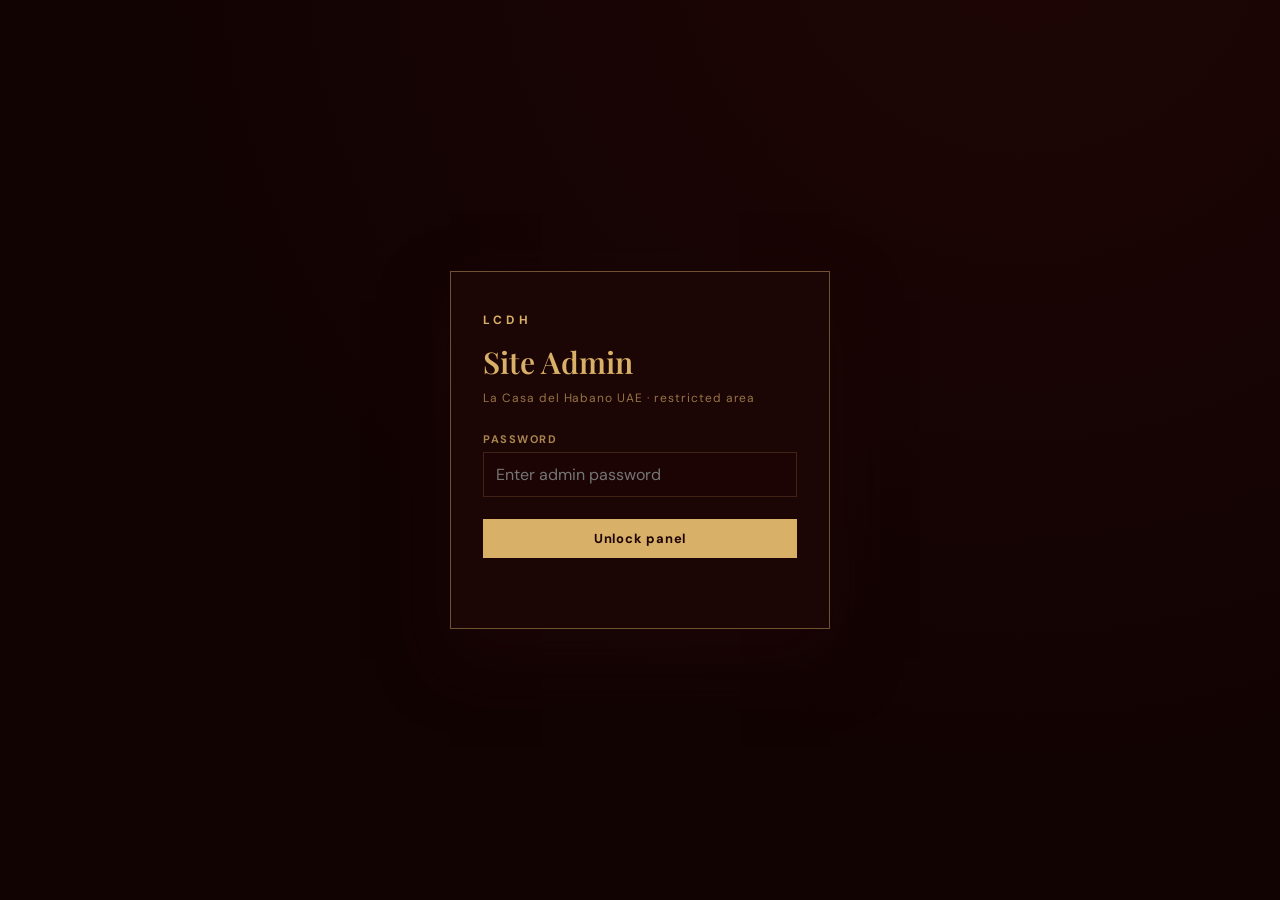
<file: admin/index.html>
<!DOCTYPE html>
<html lang="en">
<head>
    <meta charset="UTF-8">
    <meta name="viewport" content="width=device-width, initial-scale=1.0">
    <meta name="robots" content="noindex, nofollow">
    <title>Site Admin · La Casa del Habano UAE</title>
    <link rel="icon" href="../favicon.ico" sizes="any">
    <link rel="icon" type="image/png" sizes="32x32" href="../favicon-32x32.png">
    <link rel="apple-touch-icon" sizes="180x180" href="../apple-touch-icon.png">
    <link rel="preconnect" href="https://fonts.googleapis.com">
    <link rel="preconnect" href="https://fonts.gstatic.com" crossorigin>
    <link href="https://fonts.googleapis.com/css2?family=DM+Sans:wght@400;500;600;700&family=Playfair+Display:wght@500;600;700&display=swap" rel="stylesheet">
    <link rel="stylesheet" href="admin.css?v=4">
</head>
<body>

    <!-- ===== LOGIN ===== -->
    <div class="login-wrap" id="login-view">
        <form class="login-card" id="login-form">
            <p class="brand-mark">LCDH</p>
            <h1 class="login-title">Site Admin</h1>
            <p class="login-sub">La Casa del Habano UAE · restricted area</p>
            <label class="field-label" for="password">Password</label>
            <input type="password" id="password" autocomplete="current-password" placeholder="Enter admin password" required>
            <button type="submit" class="btn btn-primary btn-block">Unlock panel</button>
            <p class="login-error" id="login-error" role="alert"></p>
        </form>
    </div>

    <!-- ===== ADMIN PANEL ===== -->
    <div id="admin-view" class="hidden">
        <header class="topbar">
            <div>
                <p class="topbar-brand">LA CASA DEL HABANO <span>· Site Admin</span></p>
                <p class="topbar-sub" id="events-count"></p>
            </div>
            <div class="topbar-actions">
                <a class="btn btn-ghost" href="../index.html#events" target="_blank" rel="noopener">View site ↗</a>
                <button type="button" class="btn btn-ghost" id="export-btn">Copy events-data.js</button>
                <button type="button" class="btn btn-danger-ghost" id="restore-btn">Restore defaults</button>
                <button type="button" class="btn btn-ghost" id="logout-btn">Log out</button>
            </div>
        </header>

        <nav class="tabs" aria-label="Admin sections">
            <button type="button" class="tab-btn active" data-panel="events">Events</button>
            <button type="button" class="tab-btn" data-panel="settings">Site Settings</button>
            <button type="button" class="tab-btn" data-panel="github">GitHub Sync</button>
        </nav>

        <div id="panel-events">
        <main class="layout">
            <!-- FORM -->
            <section class="card">
                <h2 class="card-title" id="form-title">Add new event</h2>
                <form id="event-form">
                    <label class="field-label" for="f-image">Image URL *</label>
                    <input type="url" id="f-image" placeholder="https://…/photo.jpg" required>
                    <div class="preview-box"><img id="image-preview" alt="Preview of event image" class="hidden"></div>

                    <div class="form-row">
                        <div>
                            <label class="field-label" for="f-category">Category tag</label>
                            <input type="text" id="f-category" placeholder="e.g. LIVE AT THE CASA">
                        </div>
                        <div>
                            <label class="field-label" for="f-date">Date · Location line</label>
                            <input type="text" id="f-date" placeholder="e.g. DUBAI · PRIVATE INVITATION">
                        </div>
                    </div>

                    <label class="field-label" for="f-title">Title *</label>
                    <input type="text" id="f-title" placeholder="e.g. SON CUBANO SESSIONS" required>

                    <label class="field-label" for="f-copy">Description</label>
                    <textarea id="f-copy" rows="3" placeholder="Short invitation copy shown on the slide"></textarea>

                    <div class="form-actions">
                        <button type="submit" class="btn btn-primary" id="save-btn">Save event</button>
                        <button type="button" class="btn btn-ghost hidden" id="cancel-edit-btn">Cancel edit</button>
                    </div>
                </form>
            </section>

            <!-- LIST -->
            <section class="card">
                <h2 class="card-title">Current events</h2>
                <div id="event-list"></div>
            </section>
        </main>
        </div>

        <div id="panel-settings" class="hidden">
        <main class="layout">
            <section class="card">
                <h2 class="card-title">Site Settings</h2>
                <p class="settings-hint">These settings power the live website and write to <code>js/site-settings.js</code> — same workflow as events. With the <strong>GitHub Sync</strong> tab connected, pressing <em>Save settings</em> commits the file for you; otherwise use <em>Copy site-settings.js</em>. The <strong>Coming soon page</strong> switch at the top controls whether visitors see the full-screen Coming Soon page or the full site.</p>
                <div id="settings-forms"></div>
                <div class="form-actions">
                    <button type="button" class="btn btn-primary" id="settings-save-btn">Save settings</button>
                    <button type="button" class="btn btn-ghost" id="settings-export-btn">Copy site-settings.js</button>
                    <button type="button" class="btn btn-danger-ghost" id="settings-restore-btn">Restore defaults</button>
                </div>
            </section>
        </main>
        </div>

        <div id="panel-github" class="hidden">
        <main class="layout">
            <section class="card">
                <h2 class="card-title">GitHub Sync</h2>
                <p class="settings-hint">When a token is saved below, every <strong>Save</strong> in this panel commits the matching file straight to the repository — no more copying files by hand. The token is stored in <em>this browser only</em> and is never written into the repo (this repository is public).</p>

                <div class="settings-block">
                    <h3 class="settings-block-title">Connection</h3>
                    <div class="field-grid">
                        <div class="field-span-2">
                            <label class="field-label" for="gh-token">Personal access token</label>
                            <input type="password" id="gh-token" placeholder="github_pat_…" autocomplete="off" spellcheck="false">
                        </div>
                        <div>
                            <label class="field-label" for="gh-owner">Owner</label>
                            <input type="text" id="gh-owner" placeholder="Dikstir02" autocomplete="off" spellcheck="false">
                        </div>
                        <div>
                            <label class="field-label" for="gh-repo">Repository</label>
                            <input type="text" id="gh-repo" placeholder="lacasadelhabano_uae" autocomplete="off" spellcheck="false">
                        </div>
                        <div>
                            <label class="field-label" for="gh-branch">Branch</label>
                            <input type="text" id="gh-branch" placeholder="main" autocomplete="off" spellcheck="false">
                        </div>
                        <div class="field-span-2">
                            <span class="field-label">Status</span>
                            <p class="gh-status" id="gh-status">Checking…</p>
                        </div>
                    </div>
                    <div class="form-actions">
                        <button type="button" class="btn btn-primary" id="gh-save-btn">Save connection</button>
                        <button type="button" class="btn btn-ghost" id="gh-test-btn">Test connection</button>
                        <button type="button" class="btn btn-danger-ghost" id="gh-disconnect-btn">Disconnect</button>
                    </div>
                </div>

                <div class="settings-block">
                    <h3 class="settings-block-title">One-time token setup</h3>
                    <ol class="gh-steps">
                        <li>On GitHub: <strong>Settings → Developer settings → Personal access tokens → Fine-grained tokens → Generate new token</strong>.</li>
                        <li>Repository access → <strong>Only select repositories</strong> → <code>Dikstir02/lacasadelhabano_uae</code>.</li>
                        <li>Permissions → Repository permissions → <strong>Contents → Read and write</strong>.</li>
                        <li>Choose an expiry, generate it, then paste the token above and press <strong>Save connection</strong>.</li>
                    </ol>
                    <p class="settings-hint">If you clear this browser's storage, or the token expires, publishing stops silently — come back here and paste a fresh one. The manual <em>Copy …</em> buttons still work as a fallback.</p>
                </div>
            </section>
        </main>
        </div>
    </div>

    <div class="status-toast" id="status-toast" role="status"></div>

    <script src="admin.js?v=3"></script>
</body>
</html>
</file>
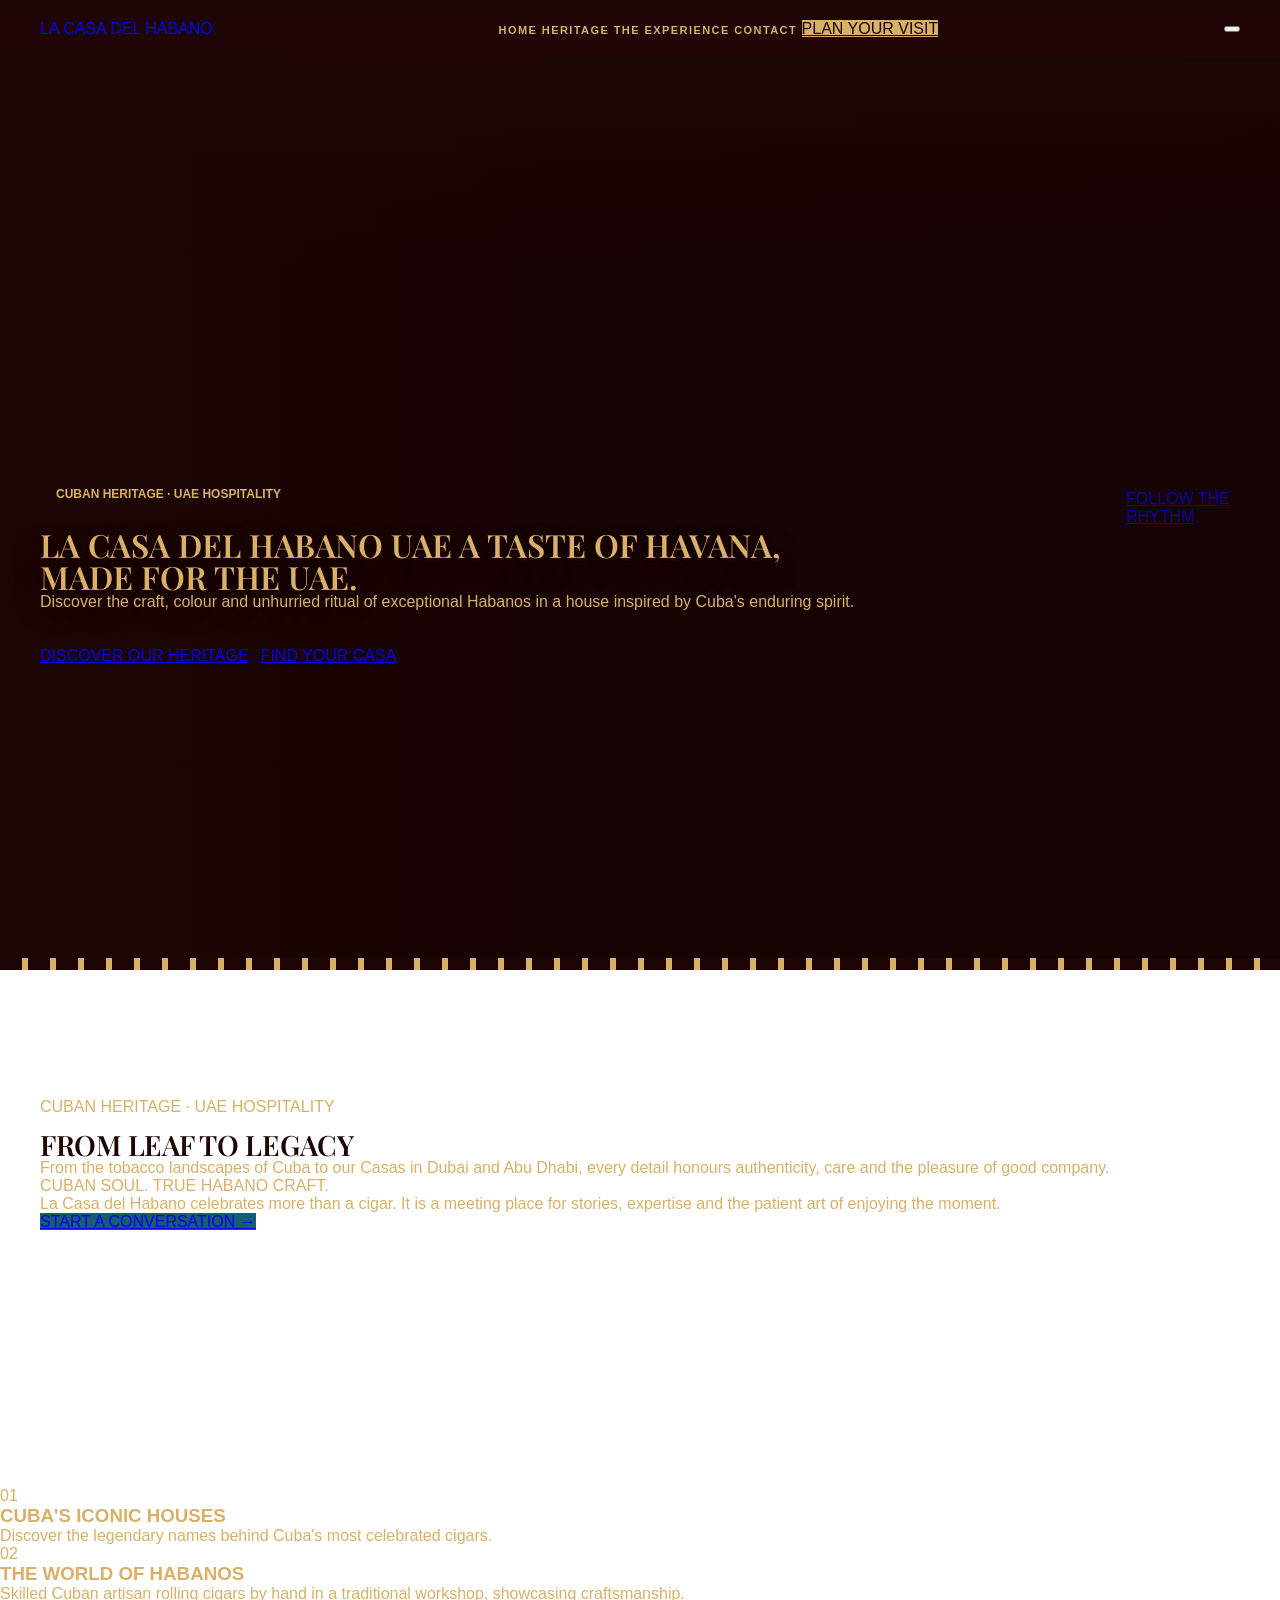
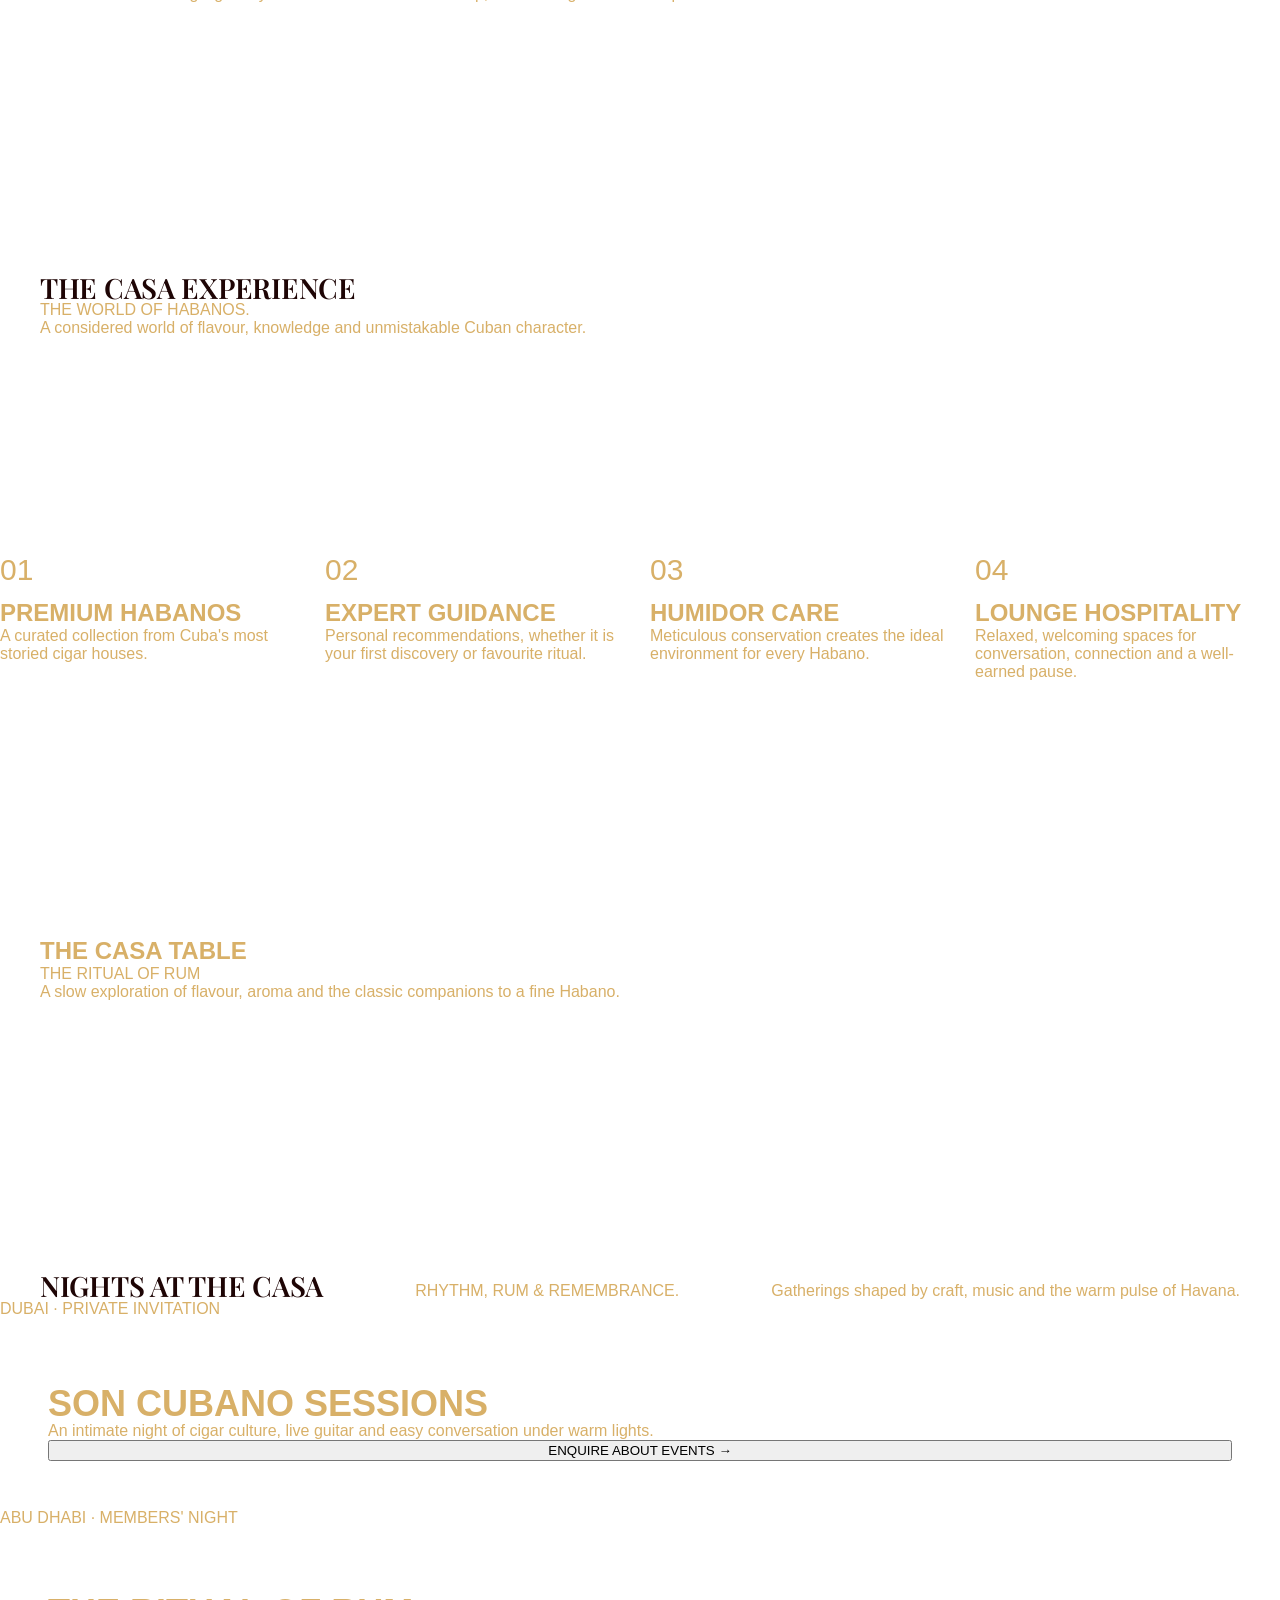
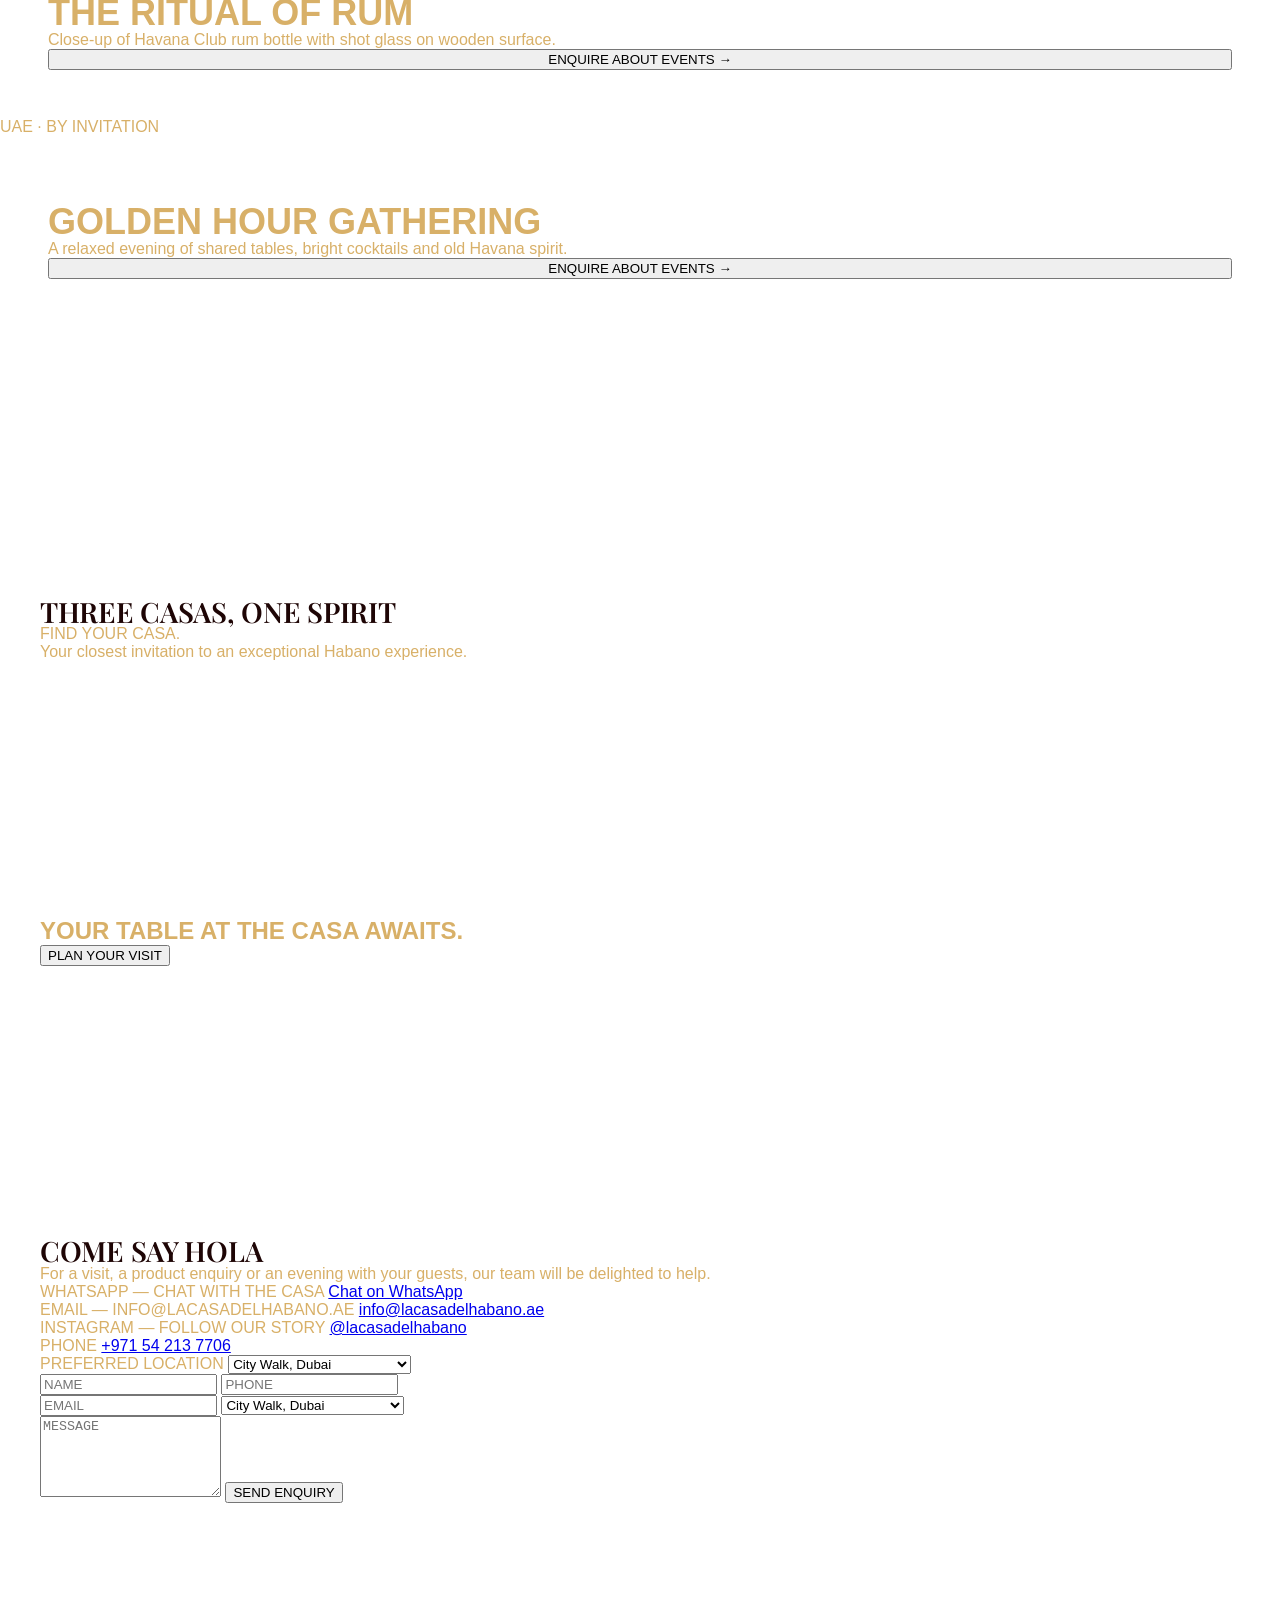
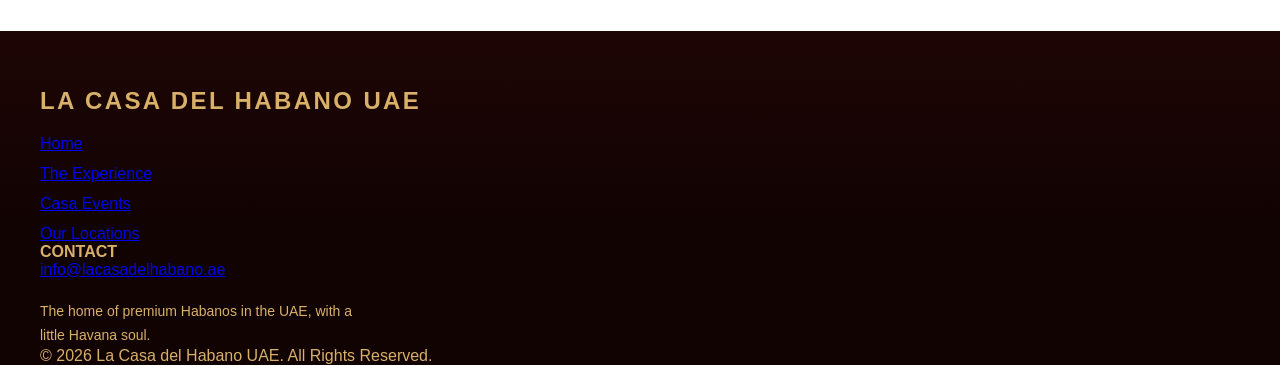
<file: index_pre_reference.html>
<!DOCTYPE html>
<html lang="en">
<head>
    <meta charset="UTF-8">
    <meta name="viewport" content="width=device-width, initial-scale=1.0">
    <title>La Casa del Habano UAE</title>
    <link rel="preconnect" href="https://fonts.googleapis.com">
    <link rel="preconnect" href="https://fonts.gstatic.com" crossorigin>
    <link href="https://fonts.googleapis.com/css2?family=Arimo:wght@400;500;700&family=Playfair+Display:wght@400;600;700&display=swap" rel="stylesheet">
    <link rel="icon" href="data:image/svg+xml,<svg xmlns='http://www.w3.org/2000/svg' viewBox='0 0 100 100'><text y='.9em' font-size='90'>🌡️</text></svg>">
    <link rel="stylesheet" href="styles.css">
</head>
<body class="theme-light">
    <!-- ===== NAVIGATION ===== -->
    <nav class="nav" id="nav">
        <div class="nav-container">
            <a href="#" class="nav-logo">LA CASA DEL HABANO</a>
            <div class="nav-menu" id="navMenu">
                <a href="#home" class="nav-link">HOME</a>
                <a href="#heritage" class="nav-link">HERITAGE</a>
                <a href="#experience" class="nav-link">THE EXPERIENCE</a>
                <a href="#contact" class="nav-link">CONTACT</a>
                <a href="#contact" class="nav-cta">PLAN YOUR VISIT</a>
            </div>
            <button class="nav-toggle" id="navToggle">
                <span class="nav-bar"></span>
                <span class="nav-bar"></span>
                <span class="nav-bar"></span>
            </button>
        </div>
    </nav>

    <!-- ===== HERO ===== -->
    <section class="hero" id="home">
        <div class="hero-bg" style="background-image: url('https://images.pexels.com/photos/5944420/pexels-photo-5944420.jpeg');"></div>
        <div class="hero-overlay"></div>
        <div class="hero-content">
            <div class="hero-inner">
                <p class="hero-kicker">CUBAN HERITAGE · UAE HOSPITALITY</p>
                <h1 class="hero-title">
                    <span class="hero-brand">LA CASA DEL HABANO UAE</span>
                    <span class="hero-title-line">A TASTE OF HAVANA, MADE FOR THE UAE.</span>
                </h1>
                <p class="hero-subtitle">Discover the craft, colour and unhurried ritual of exceptional Habanos in a house inspired by Cuba's enduring spirit.</p>
                <div class="hero-actions">
                    <a href="#heritage" class="hero-cta btn-primary">DISCOVER OUR HERITAGE</a>
                    <a href="#contact" class="hero-cta btn-secondary">FIND YOUR CASA</a>
                </div>
            </div>
        </div>
        <a href="#heritage" class="hero-nav hint" aria-label="Scroll to next section">FOLLOW THE RHYTHM</a>
    </section>

    <!-- ===== RED/BLUE TILE SEPARATOR ===== -->
    <div class="tile-rule" aria-hidden="true"></div>

    <!-- ===== HERITAGE ===== -->
    <section class="heritage section" id="heritage">
        <div class="heritage-bg" style="background-image: url('https://images.pexels.com/photos/37224648/pexels-photo-37224648.jpeg');"></div>
        <div class="heritage-overlay"></div>
        <div class="heritage-content container">
            <div class="heritage-badge">CUBAN HERITAGE · UAE HOSPITALITY</div>
            <h2 class="heritage-title section-title">FROM LEAF TO LEGACY</h2>
            <p class="heritage-subtitle">From the tobacco landscapes of Cuba to our Casas in Dubai and Abu Dhabi, every detail honours authenticity, care and the pleasure of good company.</p>
        </div>
        <div class="heritage-footer container">
            <div class="heritage-quote">
                <span class="heritage-quote-text">CUBAN SOUL. TRUE HABANO CRAFT.</span>
            </div>
            <p class="heritage-desc">La Casa del Habano celebrates more than a cigar. It is a meeting place for stories, expertise and the patient art of enjoying the moment.</p>
            <a href="#contact" class="heritage-cta btn-primary" style="background: #175d70; border-color: #175d70;">START A CONVERSATION →</a>
        </div>
    </section>

    <section class="heritage-gallery section">
        <div class="gallery-grid">
            <div class="gallery-item">
                <div class="gallery-img" style="background-image: url('https://images.pexels.com/photos/5944420/pexels-photo-5944420.jpeg');"></div>
                <div class="gallery-caption">
                    <span class="gallery-number">01</span>
                    <h3 class="gallery-title">CUBA'S ICONIC HOUSES</h3>
                    <p class="gallery-text">Discover the legendary names behind Cuba's most celebrated cigars.</p>
                </div>
            </div>
            <div class="gallery-item">
                <div class="gallery-img" style="background-image: url('https://images.pexels.com/photos/38027071/pexels-photo-38027071.jpeg');"></div>
                <div class="gallery-caption">
                    <span class="gallery-number">02</span>
                    <h3 class="gallery-title">THE WORLD OF HABANOS</h3>
                    <p class="gallery-text">Skilled Cuban artisan rolling cigars by hand in a traditional workshop, showcasing craftsmanship.</p>
                </div>
            </div>
        </div>
    </section>

    <!-- ===== THE CASA EXPERIENCE ===== -->
    <section class="experience section" id="experience">
        <div class="experience-header container">
            <h2 class="section-title">THE CASA EXPERIENCE</h2>
            <p class="experience-subtitle">THE WORLD OF HABANOS.</p>
            <p class="experience-desc">A considered world of flavour, knowledge and unmistakable Cuban character.</p>
        </div>
        <div class="experience-grid">
            <div class="experience-item">
                <div class="experience-img" style="background-image: url('https://images.pexels.com/photos/38027071/pexels-photo-38027071.jpeg');"></div>
                <div class="experience-caption">
                    <span class="experience-number">01</span>
                    <h3 class="experience-title">PREMIUM HABANOS</h3>
                    <p class="experience-text">A curated collection from Cuba's most storied cigar houses.</p>
                </div>
            </div>
            <div class="experience-item">
                <div class="experience-img" style="background-image: url('https://images.pexels.com/photos/1637114/pexels-photo-1637114.jpeg');"></div>
                <div class="experience-caption">
                    <span class="experience-number">02</span>
                    <h3 class="experience-title">EXPERT GUIDANCE</h3>
                    <p class="experience-text">Personal recommendations, whether it is your first discovery or favourite ritual.</p>
                </div>
            </div>
            <div class="experience-item">
                <div class="experience-img" style="background-image: url('https://images.pexels.com/photos/3975066/pexels-photo-3975066.jpeg');"></div>
                <div class="experience-caption">
                    <span class="experience-number">03</span>
                    <h3 class="experience-title">HUMIDOR CARE</h3>
                    <p class="experience-text">Meticulous conservation creates the ideal environment for every Habano.</p>
                </div>
            </div>
            <div class="experience-item">
                <div class="experience-img" style="background-image: url('https://images.pexels.com/photos/11311205/pexels-photo-11311205.jpeg');"></div>
                <div class="experience-caption">
                    <span class="experience-number">04</span>
                    <h3 class="experience-title">LOUNGE HOSPITALITY</h3>
                    <p class="experience-text">Relaxed, welcoming spaces for conversation, connection and a well-earned pause.</p>
                </div>
            </div>
        </div>
    </section>

    <!-- ===== THE CASA TABLE / PAIRING ===== -->
    <section class="pairing section">
        <div class="pairing-bg" style="background-image: url('https://images.pexels.com/photos/15161546/pexels-photo-15161546.jpeg');"></div>
        <div class="pairing-overlay"></div>
        <div class="pairing-content container">
            <h2 class="pairing-title">THE CASA TABLE</h2>
            <p class="pairing-subtitle">THE RITUAL OF RUM</p>
            <p class="pairing-desc">A slow exploration of flavour, aroma and the classic companions to a fine Habano.</p>
        </div>
    </section>

    <!-- ===== NIGHTS AT THE CASA ===== -->
    <section class="events section" id="events">
        <div class="events-header container">
            <h2 class="section-title">NIGHTS AT THE CASA</h2>
            <p class="events-tagline">RHYTHM, RUM & REMEMBRANCE.</p>
            <p class="events-desc">Gatherings shaped by craft, music and the warm pulse of Havana.</p>
        </div>
        <div class="events-grid">
            <div class="event-card">
                <div class="event-img" style="background-image: url('https://images.pexels.com/photos/33731258/pexels-photo-33731258.jpeg');"></div>
                <div class="event-badge">DUBAI · PRIVATE INVITATION</div>
                <div class="event-content">
                    <h3 class="event-title">SON CUBANO SESSIONS</h3>
                    <p class="event-text">An intimate night of cigar culture, live guitar and easy conversation under warm lights.</p>
                    <button class="btn-link">ENQUIRE ABOUT EVENTS →</button>
                </div>
            </div>
            <div class="event-card">
                <div class="event-img" style="background-image: url('https://images.pexels.com/photos/28539666/pexels-photo-28539666.jpeg');"></div>
                <div class="event-badge">ABU DHABI · MEMBERS' NIGHT</div>
                <div class="event-content">
                    <h3 class="event-title">THE RITUAL OF RUM</h3>
                    <p class="event-text">Close-up of Havana Club rum bottle with shot glass on wooden surface.</p>
                    <button class="btn-link">ENQUIRE ABOUT EVENTS →</button>
                </div>
            </div>
            <div class="event-card">
                <div class="event-img" style="background-image: url('https://images.pexels.com/photos/15161546/pexels-photo-15161546.jpeg');"></div>
                <div class="event-badge">UAE · BY INVITATION</div>
                <div class="event-content">
                    <h3 class="event-title">GOLDEN HOUR GATHERING</h3>
                    <p class="event-text">A relaxed evening of shared tables, bright cocktails and old Havana spirit.</p>
                    <button class="btn-link">ENQUIRE ABOUT EVENTS →</button>
                </div>
            </div>
        </div>
    </section>

    <!-- ===== LOCATIONS ===== -->
    <section class="locations section" id="locations">
        <div class="locations-header container">
            <h2 class="section-title">THREE CASAS, ONE SPIRIT</h2>
            <p class="locations-tagline">FIND YOUR CASA.</p>
            <p class="locations-desc">Your closest invitation to an exceptional Habano experience.</p>
        </div>
        <div class="locations-grid">
            <div class="location-card">
                <div class="location-img" style="background-image: url('https://images.pexels.com/photos/7662956/pexels-photo-7662956.jpeg');"></div>
                <div class="location-content">
                    <div class="location-badge">CITY WALK</div>
                    <h3 class="location-title">DUBAI</h3>
                    <p class="location-address">City Walk, Dubai, United Arab Emirates</p>
                    <p class="location-desc">A colourful, contemporary Casa in the heart of City Walk.</p>
                    <p class="location-hours">Please contact the Casa for current opening hours.</p>
                </div>
            </div>
            <div class="location-card">
                <div class="location-img" style="background-image: url('https://images.pexels.com/photos/37268883/pexels-photo-37268883.jpeg');"></div>
                <div class="location-content">
                    <div class="location-badge">JBR</div>
                    <h3 class="location-title">DUBAI</h3>
                    <p class="location-address">The Walk, Jumeirah Beach Residence, Dubai</p>
                    <p class="location-desc">A relaxed cigar destination close to the vibrant JBR waterfront.</p>
                    <p class="location-hours">Please contact the Casa for current opening hours.</p>
                </div>
            </div>
            <div class="location-card">
                <div class="location-img" style="background-image: url('https://images.pexels.com/photos/10603649/pexels-photo-10603649.jpeg');"></div>
                <div class="location-content">
                    <div class="location-badge">ABU DHABI MALL</div>
                    <h3 class="location-title">ABU DHABI</h3>
                    <p class="location-address">Abu Dhabi Mall, Abu Dhabi, United Arab Emirates</p>
                    <p class="location-desc">A refined Casa for discovering Cuban tradition in the capital.</p>
                    <p class="location-hours">Please contact the Casa for current opening hours.</p>
                </div>
            </div>
        </div>
    </section>

    <!-- ===== PLAN YOUR VISIT ===== -->
    <section class="plan-visit section">
        <div class="plan-overlay"></div>
        <div class="plan-content container">
            <h2 class="plan-title">YOUR TABLE AT THE CASA AWAITS.</h2>
            <button class="btn-primary">PLAN YOUR VISIT</button>
        </div>
    </section>

    <!-- ===== CONTACT ===== -->
    <section class="contact section" id="contact">
        <div class="contact-bg" style="background-image: url('https://images.pexels.com/photos/11311205/pexels-photo-11311205.jpeg');"></div>
        <div class="contact-overlay"></div>
        <div class="contact-container container">
            <div class="contact-info">
                <div class="contact-heading">
                    <h2 class="section-title">COME SAY HOLA</h2>
                    <p class="contact-desc">For a visit, a product enquiry or an evening with your guests, our team will be delighted to help.</p>
                </div>
                <div class="contact-details">
                    <div class="contact-item">
                        <span class="contact-label">WHATSAPP — CHAT WITH THE CASA</span>
                        <a href="https://wa.me/971542137706" class="contact-link">Chat on WhatsApp</a>
                    </div>
                    <div class="contact-item">
                        <span class="contact-label">EMAIL — INFO@LACASADELHABANO.AE</span>
                        <a href="mailto:info@lacasadelhabano.ae" class="contact-link">info@lacasadelhabano.ae</a>
                    </div>
                    <div class="contact-item">
                        <span class="contact-label">INSTAGRAM — FOLLOW OUR STORY</span>
                        <a href="https://instagram.com/lacasadelhabano_uae" class="contact-link">@lacasadelhabano</a>
                    </div>
                    <div class="contact-item">
                        <span class="contact-label">PHONE</span>
                        <a href="tel:+971542137706" class="contact-link">+971 54 213 7706</a>
                    </div>
                    <div class="contact-item">
                        <span class="contact-label">PREFERRED LOCATION</span>
                        <select class="contact-select">
                            <option>City Walk, Dubai</option>
                            <option>JBR, Dubai</option>
                            <option>Abu Dhabi Mall, Abu Dhabi</option>
                        </select>
                    </div>
                </div>
            </div>
            <form class="contact-form" id="contactForm">
                <div class="form-row">
                    <input type="text" class="form-input" placeholder="NAME" required>
                    <input type="tel" class="form-input" placeholder="PHONE" required>
                </div>
                <div class="form-row">
                    <input type="email" class="form-input" placeholder="EMAIL" required>
                    <select class="form-input form-select" placeholder="PREFERRED LOCATION">
                        <option value="">City Walk, Dubai</option>
                        <option value="">JBR, Dubai</option>
                        <option value="">Abu Dhabi Mall, Abu Dhabi</option>
                    </select>
                </div>
                <textarea class="form-input" placeholder="MESSAGE" rows="5" required></textarea>
                <button type="submit" class="btn-primary form-submit">SEND ENQUIRY</button>
            </form>
        </div>
    </section>

    <!-- ===== FOOTER ===== -->
    <footer class="footer">
        <div class="footer-container container">
            <div class="footer-logo">LA CASA DEL HABANO UAE</div>
            <div class="footer-nav">
                <a href="#home">Home</a>
                <a href="#experience">The Experience</a>
                <a href="#events">Casa Events</a>
                <a href="#locations">Our Locations</a>
            </div>
            <div class="footer-contact">
                <h4 class="footer-contact-heading">CONTACT</h4>
                <a href="mailto:info@lacasadelhabano.ae" class="footer-email">info@lacasadelhabano.ae</a>
            </div>
            <p class="footer-statement">The home of premium Habanos in the UAE, with a little Havana soul.</p>
            <p class="footer-copy">© 2026 La Casa del Habano UAE. All Rights Reserved.</p>
        </div>
    </footer>

    <script src="script.js"></script>
</body>
</html>
</file>
<file: admin/admin.css>
/* =========================================================
   LA CASA DEL HABANO UAE — Events Admin styles
   (Red-dominant brand palette: Everything is mixed from
    Habano Red #1e0505, with Habano Gold #d8b068 + ivory
    as accents. Tobacco Brown #1e0505 and Habano Black
    #1e0505 remain reserved for print/packaging.)
   ========================================================= */
:root {
    /* --- Core brand colour --- */
    --brand-red: #1e0505;

    /* --- Habano Red shades (every surface) --- */
    --brand-red-deep: #2a0a08;
    --brand-red-dark: #1e0505;
    --brand-red-darkest: #120303;

    /* --- Brand accents & tints --- */
    --brand-gold: #d8b068;
    --brand-ivory: #d8b068;
    --brand-red-tint: #d8b068;

    /* --- Panel aliases --- */
    --cream: var(--brand-ivory);
    --gold: var(--brand-gold);
    --line: rgba(216, 176, 104, .18);
    --danger: var(--brand-red);
    --danger-tint: var(--brand-red-tint);
}

* { box-sizing: border-box; margin: 0; padding: 0; }

body {
    font-family: "DM Sans", sans-serif;
    background: radial-gradient(circle at 80% -10%, var(--brand-red) 0%, var(--brand-red-darkest) 60%);
    color: var(--cream);
    min-height: 100vh;
}

.hidden { display: none !important; }

/* ===== LOGIN ===== */
.login-wrap {
    min-height: 100vh;
    display: flex;
    align-items: center;
    justify-content: center;
    padding: 24px;
}

.login-card {
    width: 100%;
    max-width: 380px;
    background: rgba(30, 5, 5, .82);
    border: 1px solid rgba(216, 176, 104, .45);
    padding: 40px 32px;
    box-shadow: 0 30px 60px rgba(30, 5, 5, .6);
}

.brand-mark {
    font-size: 12px;
    font-weight: 700;
    letter-spacing: .35em;
    color: var(--gold);
    margin-bottom: 14px;
}

.login-title {
    font-family: "Playfair Display", Georgia, serif;
    font-size: 30px;
    font-weight: 600;
}

.login-sub {
    font-size: 12px;
    letter-spacing: .08em;
    opacity: .65;
    margin: 8px 0 26px;
}

.login-error {
    margin-top: 14px;
    font-size: 12px;
    color: var(--danger-tint);
    min-height: 16px;
}

/* ===== SHARED CONTROLS ===== */
.field-label {
    display: block;
    font-size: 11px;
    font-weight: 700;
    letter-spacing: .14em;
    text-transform: uppercase;
    opacity: .75;
    margin: 16px 0 6px;
}

input[type="text"],
input[type="url"],
input[type="password"],
textarea {
    width: 100%;
    background: rgba(30, 5, 5, .55);
    border: 1px solid var(--line);
    color: var(--cream);
    font: inherit;
    padding: 11px 12px;
    outline: none;
    transition: border-color .2s ease;
}

input:focus, textarea:focus { border-color: var(--gold); }

textarea { resize: vertical; }

.btn {
    display: inline-flex;
    align-items: center;
    justify-content: center;
    gap: 8px;
    border: 1px solid transparent;
    padding: 10px 18px;
    font: inherit;
    font-size: 13px;
    font-weight: 700;
    letter-spacing: .06em;
    cursor: pointer;
    text-decoration: none;
    transition: transform .15s ease, background .2s ease, border-color .2s ease;
}

.btn:hover { transform: translateY(-1px); }
.btn-primary { background: var(--cream); color: var(--brand-red); }
.btn-ghost { background: none; border-color: var(--line); color: var(--cream); }
.btn-ghost:hover { border-color: var(--gold); }
.btn-danger-ghost { background: none; border-color: rgba(216, 176, 104, .55); color: var(--danger-tint); }
.btn-danger-ghost:hover { border-color: var(--danger); }
.btn-block { width: 100%; margin-top: 22px; }

/* ===== TOPBAR ===== */
.topbar {
    display: flex;
    align-items: center;
    justify-content: space-between;
    gap: 18px;
    flex-wrap: wrap;
    padding: 20px 32px;
    border-bottom: 1px solid var(--line);
    background: var(--brand-red-dark);
}

.topbar-brand {
    font-family: "Playfair Display", Georgia, serif;
    font-size: 19px;
    font-weight: 600;
    letter-spacing: .1em;
}

.topbar-brand span { color: var(--gold); font-size: 14px; letter-spacing: .18em; }

.topbar-sub { font-size: 12px; opacity: .6; margin-top: 4px; }

.topbar-actions { display: flex; gap: 10px; flex-wrap: wrap; }

/* ===== LAYOUT ===== */
.layout {
    display: grid;
    grid-template-columns: 420px 1fr;
    gap: 26px;
    align-items: start;
    max-width: 1280px;
    margin: 0 auto;
    padding: 30px 32px 80px;
}

.card {
    background: rgba(216, 176, 104, .07);
    border: 1px solid var(--line);
    padding: 26px;
}

.card-title {
    font-family: "Playfair Display", Georgia, serif;
    font-size: 21px;
    font-weight: 600;
    margin-bottom: 6px;
}

.form-row { display: grid; grid-template-columns: 1fr 1fr; gap: 14px; }

.preview-box { margin-top: 10px; }

.preview-box img {
    width: 100%;
    height: 150px;
    object-fit: cover;
    border: 1px solid var(--line);
}

.form-actions { display: flex; gap: 10px; margin-top: 22px; }

/* ===== EVENT LIST ===== */
.event-item {
    display: flex;
    gap: 16px;
    padding: 16px 0;
    border-bottom: 1px solid var(--line);
}

.event-item:last-child { border-bottom: 0; }

.thumb {
    width: 110px;
    height: 78px;
    object-fit: cover;
    border: 1px solid var(--line);
    flex-shrink: 0;
}

.item-body { flex: 1; min-width: 0; }

.chip {
    display: inline-block;
    font-size: 10px;
    font-weight: 700;
    letter-spacing: .16em;
    color: var(--gold);
    border: 1px solid rgba(216, 176, 104, .6);
    padding: 2px 8px;
    margin-bottom: 6px;
}

.item-title {
    font-family: "Playfair Display", Georgia, serif;
    font-size: 17px;
    font-weight: 600;
    overflow-wrap: anywhere;
}

.item-meta { font-size: 11px; letter-spacing: .1em; opacity: .6; margin-top: 3px; }

.item-copy {
    font-size: 12.5px;
    line-height: 1.55;
    opacity: .8;
    margin-top: 6px;
    display: -webkit-box;
    -webkit-line-clamp: 2;
    -webkit-box-orient: vertical;
    overflow: hidden;
}

.item-actions { display: flex; flex-direction: column; gap: 8px; flex-shrink: 0; }

.btn-small { padding: 6px 12px; font-size: 11px; }

.empty-note {
    padding: 30px 0;
    text-align: center;
    font-size: 13px;
    opacity: .65;
    line-height: 1.7;
}

/* ===== STATUS TOAST ===== */
.status-toast {
    position: fixed;
    left: 50%;
    bottom: 26px;
    transform: translate(-50%, 20px);
    background: var(--cream);
    color: var(--brand-red);
    font-size: 13px;
    font-weight: 600;
    letter-spacing: .04em;
    padding: 12px 22px;
    opacity: 0;
    pointer-events: none;
    transition: opacity .25s ease, transform .25s ease;
    z-index: 60;
}

.status-toast.show { opacity: 1; transform: translate(-50%, 0); }

/* ===== REORDERING ===== */
.event-item[draggable="true"] { cursor: grab; }

.event-item.dragging {
    opacity: .45;
    outline: 1px dashed var(--gold);
    background: rgba(30, 5, 5, .5);
}

.grip {
    align-self: center;
    flex-shrink: 0;
    width: 16px;
    font-size: 15px;
    line-height: 1;
    color: var(--gold);
    opacity: .55;
    cursor: grab;
    user-select: none;
    -webkit-user-select: none;
    overflow-wrap: anywhere;   /* stacks the ⠿ dots vertically */
}

.move-row { display: flex; gap: 6px; }

.btn-small:disabled {
    opacity: .35;
    cursor: default;
}

.btn-small:disabled:hover {
    transform: none;
    border-color: var(--line);
}

@media (max-width: 900px) {
    .layout { grid-template-columns: 1fr; }
    .topbar { padding: 18px 20px; }
    .layout { padding: 22px 20px 70px; }
}

/* ===== TABS ===== */
.tabs {
    display: flex;
    gap: 4px;
    padding: 14px 32px 0;
    border-bottom: 1px solid var(--line);
    background: var(--brand-red-deep);
}

@media (max-width: 900px) {
    .tabs { padding: 14px 20px 0; }
}

.tab-btn {
    background: none;
    border: 1px solid transparent;
    border-bottom: 0;
    color: var(--cream);
    font: inherit;
    font-size: 13px;
    font-weight: 700;
    letter-spacing: .1em;
    text-transform: uppercase;
    padding: 12px 18px;
    cursor: pointer;
    opacity: .6;
    transition: opacity .2s ease, background .2s ease;
}

.tab-btn:hover { opacity: .9; }

.tab-btn.active {
    opacity: 1;
    background: rgba(216, 176, 104, .1);
    border-color: var(--line);
    border-top: 2px solid var(--gold);
}

/* ===== SETTINGS ===== */
.settings-hint {
    font-size: 12.5px;
    line-height: 1.6;
    opacity: .7;
    margin-bottom: 10px;
}

.settings-hint code {
    background: rgba(216, 176, 104, .18);
    border: 1px solid rgba(216, 176, 104, .45);
    padding: 1px 6px;
    font-size: 12px;
}

.settings-block {
    margin-top: 18px;
    padding-top: 14px;
    border-top: 1px solid var(--line);
}

.settings-block:first-of-type { border-top: 0; }

.settings-block-title {
    font-family: "Playfair Display", Georgia, serif;
    font-size: 16px;
    font-weight: 600;
    margin-bottom: 4px;
    color: var(--gold);
}

.field-grid {
    display: grid;
    grid-template-columns: repeat(2, 1fr);
    gap: 0 18px;
}

.field-grid .field-span-2 { grid-column: span 2; }

@media (max-width: 640px) {
    .field-grid { grid-template-columns: 1fr; }
    .field-grid .field-span-2 { grid-column: span 1; }
}

/* ===== GITHUB SYNC ===== */
.gh-status {
    margin-top: 4px;
    padding: 10px 12px;
    border: 1px solid var(--line);
    border-radius: 2px;
    background: rgba(216, 176, 104, .06);
    font-size: 12.5px;
    line-height: 1.6;
}

.gh-status.on {
    border-color: rgba(126, 196, 138, .55);
    background: rgba(126, 196, 138, .1);
    color: #a8e2b1;
}

.gh-status.err {
    border-color: rgba(229, 140, 140, .55);
    background: rgba(229, 140, 140, .1);
    color: #f0b4b4;
}

.gh-steps {
    margin-top: 6px;
    font-size: 13px;
    line-height: 1.8;
    opacity: .85;
}

.gh-steps li { margin-left: 20px; margin-bottom: 4px; }

.gh-steps code {
    background: rgba(216, 176, 104, .18);
    border: 1px solid rgba(216, 176, 104, .45);
    padding: 1px 6px;
    font-size: 12px;
}
</file>
<file: styles.css>
/* =========================================================
   LA CASA DEL HABANO UAE
   Reference-aligned stylesheet
   Fonts: DM Sans (body) · Playfair Display (display)

   ---------------------------------------------------------
   LA CASA DEL HABANO BRAND PALETTE
   ---------------------------------------------------------
     HABANO RED      #1e0505   DOMINANT · page ground, bands,
                                           CTAs, titles, rules
     HABANO GOLD     #d8b068   accent   · foil lines, borders,
                                           numerals, small copy
     HABANO BLACK    #1e0505   base     · deep copy on ivory
     TOBACCO BROWN   #1e0505   reserved · print & packaging
   ---------------------------------------------------------
   Every large surface is a shade of Habano Red #1e0505
   (shades mixed for depth), so the brand red leads the page
   while ivory paper and gold stay as accents. Contrast is
   AA-checked for every pairing used below.
   ========================================================= */

:root {
    /* --- Core brand colours (do not alter) --- */
    --brand-red: #1e0505;
    --brand-gold: #d8b068;
    --brand-black: #1e0505;   /* base — reserved for deep copy, not a surface   */

    /* --- Dark red → black gradient pair (requested) --- */
    --habano-crimson: #1e0505;
    --habano-black: #1e0505;
    --habano-gradient: linear-gradient(135deg, #1e0505 0%, #2a0a08 42%, #1e0505 100%);
    --habano-gradient-soft: linear-gradient(160deg, rgba(30, 5, 5, .28), rgba(30, 5, 5, .92));

    /* --- Habano Red shades: DOMINANT. Every large surface mixes #1e0505 --- */
    --brand-red-deep: #2a0a08;    /* 30% shade — panels, cards, warm bands  */
    --brand-red-dark: #1e0505;    /* 50% shade — deep bands, nested panels  */
    --brand-red-darkest: #120303; /* 70% shade — page edge, footer, copy    */

    /* --- Brand tints (paper surfaces & copy on red) --- */
    --brand-ivory: #d8b068;
    --brand-gold-tint: #d8b068;
    --brand-red-tint: #d8b068;

    /* --- Semantic aliases (used by every rule below) --- */
    --navy: var(--brand-red-deep);       /* dominant surface: body, cards, panels */
    --navy-deep: var(--brand-red-dark);
    --cream: var(--brand-ivory);         /* paper surface & light copy            */
    --sand: var(--brand-gold);           /* gold accents, rules, borders          */
    --gold-copy: var(--brand-gold-tint); /* gold copy on Habano Red grounds       */
    --red: var(--brand-red);             /* signature Habano Red                  */
    --coral: var(--brand-red);           /* primary CTA fill (legacy name)        */
    --ink: var(--brand-red-darkest);     /* deep copy / footer / nested panels    */
    --gold: var(--brand-gold);

    --vh: 1vh;
    --radius-sm: 4px;
    --radius-md: 6px;
    --radius-lg: 8px;
    --radius-pill: 6px;
}

*, *::before, *::after {
    box-sizing: border-box;
}

html {
    scroll-behavior: smooth;
}

body {
    margin: 0;
    font-family: "DM Sans", -apple-system, BlinkMacSystemFont, "Segoe UI", sans-serif;
    font-size: 16px;
    color: var(--cream);
    background: linear-gradient(180deg, #1e0505 0%, #2a0a08 40%, #1e0505 100%);
    background-attachment: fixed;
    overflow-x: hidden;
    -webkit-font-smoothing: antialiased;
}

img {
    display: block;
    max-width: 100%;
}

.display {
    font-family: "Playfair Display", Georgia, serif;
}

h1, h2, h3, h4, p {
    margin: 0;
}

a {
    -webkit-tap-highlight-color: transparent;
}

/* Brand-palette selection: reads on both ivory paper and Habano Red grounds */
::selection {
    background: var(--brand-gold);
    color: var(--brand-black);
}

a:focus-visible,
button:focus-visible,
input:focus-visible,
textarea:focus-visible,
select:focus-visible {
    outline: 3px solid var(--cream);
    outline-offset: 3px;
}

/* ===== LAYOUT PRIMITIVES ===== */

.container {
    max-width: 1280px;
    margin: 0 auto;
    padding-left: 24px;
    padding-right: 24px;
}

@media (min-width: 1024px) {
    .container {
        padding-left: 40px;
        padding-right: 40px;
    }
}

.section {
    width: 100%;
    padding-top: 96px;
    padding-bottom: 96px;
    position: relative;
}

@media (min-width: 1024px) {
    .section {
        padding-top: 128px;
        padding-bottom: 128px;
    }
}

/* Reveal-on-scroll */
.reveal {
    opacity: 0;
    transform: translateY(26px);
    transition: opacity .7s ease, transform .7s ease;
}

.reveal.visible {
    opacity: 1;
    transform: none;
}

/* Once revealed, drop the element off the compositor so scrolling over it
   is a plain paint instead of a live layer blend. */
.reveal.reveal-settled {
    transition: none;
    will-change: auto;
}

/* ===== TYPOGRAPHY PRIMITIVES ===== */

.eyebrow {
    font-size: 13px;
    font-weight: 700;
    letter-spacing: .16em;
    text-transform: uppercase;
    color: var(--red);
}

.eyebrow-gold {
    color: var(--gold-copy);
}

.section-title {
    margin-top: 16px;
    font-family: "Playfair Display", Georgia, serif;
    font-size: 40px;
    font-weight: 600;
    line-height: .95;
    letter-spacing: -0.01em;
    color: var(--brand-red);
}

@media (min-width: 640px) {
    .section-title {
        font-size: 28px;
    }
}

.section-title-cream {
    color: var(--cream);
}

.section-copy {
    margin-top: 28px;
    font-size: 17px;
    line-height: 28px;
    color: var(--ink);
    max-width: 36rem;
}

.section-sub {
    margin-top: 20px;
    font-size: 17px;
    line-height: 1.55;
    color: var(--ink);
}

.cream {
    color: var(--cream);
}

/* ===== BUTTONS ===== */

.btn-casa {
    display: inline-flex;
    align-items: center;
    justify-content: center;
    gap: .55rem;
    padding: 1rem 1.7rem;
    font-family: "DM Sans", sans-serif;
    font-size: 11px;
    font-weight: 700;
    letter-spacing: .12em;
    text-decoration: none;
    border: none;
    border-radius: var(--radius-pill);
    cursor: pointer;
    transition: transform .25s ease, box-shadow .25s ease, background .25s ease, color .25s ease;
}

.btn-casa:hover {
    transform: translateY(-3px);
    box-shadow: 0 16px 30px -12px rgba(30, 5, 5, .55);
}

/* Primary CTA: ivory ground + Habano Red copy — stays legible on red surfaces */
.btn-coral {
    background: var(--cream);
    color: var(--brand-red);
}

.btn-outline {
    background: none;
    border: 2px solid var(--cream);
    color: var(--cream);
}

/* Secondary CTA used on the ivory paper band: full Habano Red */
.btn-blue {
    background: var(--brand-red);
    color: var(--cream);
}
/* ===== HEADER ===== */

.site-header {
    position: fixed;
    top: 0;
    left: 0;
    width: 100%;
    z-index: 40;
    background: transparent;
    transition: background .35s ease, box-shadow .35s ease;
}

.site-header.scrolled {
    background: #1e0505;
    box-shadow: 0 5px 18px rgba(30, 5, 5, .45);
}

.nav-container {
    max-width: 1280px;
    margin: 0 auto;
    display: flex;
    align-items: center;
    justify-content: space-between;
    padding: 20px 24px;
}

@media (min-width: 1024px) {
    .nav-container {
        padding-left: 40px;
        padding-right: 40px;
    }
}
/* Split header: logo left, nav links right */
.nav-container.nav-split {
    justify-content: space-between;
}

.nav-container.nav-split .desktop-nav {
    justify-content: flex-end;
    margin-left: auto;
}

.nav-split .nav-logo {
    flex-shrink: 0;
    margin-right: 24px;
}

.nav-split .logo-image {
    height: 56px;
    max-width: 280px;
    filter: drop-shadow(0 2px 8px rgba(0, 0, 0, .55));
}

/* Big centered hero logo */
.hero-content.hero-centered {
    display: flex;
    flex-direction: column;
    align-items: center;
    text-align: center;
    padding-top: 120px;
    padding-bottom: 72px;
    gap: 0;
}

.hero-content.hero-centered .hero-inner,
.hero-content.hero-centered .hero-title,
.hero-content.hero-centered .hero-description {
    margin-left: auto;
    margin-right: auto;
    text-align: center;
}

.hero-content.hero-centered .hero-actions {
    justify-content: center;
    align-items: center;
}

.hero-logo-image {
    display: block;
    width: min(300px, 64vw);
    height: auto;
    margin: 0 auto 22px;
}

.hero-content.hero-centered .hero-kicker {
    margin-bottom: 26px;
}

.hero-content.hero-centered .hero-inner {
    margin-top: 0;
}

@media (max-width: 767px) {
    .nav-container.nav-split {
        justify-content: flex-end;
    }

    .nav-split .nav-logo {
        margin-right: auto;
    }

    .nav-split .logo-image {
        height: 44px;
        max-width: 200px;
    }

    .hero-content.hero-centered {
        padding-top: 104px;
        padding-bottom: 64px;
    }

    .hero-logo-image {
        width: min(230px, 68vw);
        margin-bottom: 18px;
    }

    .hero-content.hero-centered .hero-kicker {
        margin-bottom: 22px;
    }
}


.nav-logo {
    display: flex;
    align-items: center;
    gap: 12px;
    text-decoration: none;
}

.logo-bar {
    width: 8px;
    height: 32px;
    background: var(--sand);
    border-radius: 2px;
    flex-shrink: 0;
}

.logo-text {
    font-size: 18px;
    font-family: "Playfair Display", Georgia, serif;
    font-weight: 600;
    letter-spacing: .12em;
    color: var(--cream);
    white-space: nowrap;
}

.logo-image {
    display: block;
    height: 44px;
    width: auto;
    max-width: 220px;
    object-fit: contain;
}

.desktop-nav {
    display: flex;
    align-items: center;
    gap: 28px;
}

.nav-link {
    font-size: 11px;
    font-weight: 700;
    letter-spacing: .13em;
    text-decoration: none;
    color: var(--cream);
    text-transform: uppercase;
    position: relative;
    padding: 4px 0;
}

.nav-link::after {
    content: "";
    position: absolute;
    left: 0;
    bottom: -7px;
    width: 0;
    height: 2px;
    background: var(--sand);
    transition: width .25s ease;
}

.nav-link:hover::after,
.nav-link.active::after {
    width: 100%;
}

.nav-cta {
    background: var(--cream);
    color: var(--brand-red);
}

/* Primary CTA hover stays deep Habano Red with ivory copy; nav CTA hover is full Habano Red #1e0505 */
.btn-coral:hover {
    background: var(--brand-red-dark);
    color: var(--cream);
}

.nav-cta:hover {
    background: #1e0505;
    color: var(--cream);
}

.menu-button {
    display: none;
    background: none;
    border: none;
    color: var(--cream);
    cursor: pointer;
    padding: 4px;
}

@media (max-width: 767px) {
    .desktop-nav {
        display: none;
    }

    .menu-button {
        display: flex;
        align-items: center;
        justify-content: center;
    }
}

/* ===== MOBILE MENU ===== */

.mobile-menu {
    position: fixed;
    /* Starts BELOW the fixed header (logo + hamburger): header height is
       20px padding x 2 + the 44px logo = 84px, so the panel never covers it. */
    top: 84px;
    bottom: 0;
    /* Anchored to the RIGHT edge — drawer over the right 40%. */
    right: 0;
    width: 40%;
    z-index: 50;
    background: var(--navy);
    padding: 16px 14px;
    /* Parked fully off the RIGHT edge (+1px so the antialiased edge never
       bleeds a hairline onto the screen when closed) and slides in from the
       right side. 100% of its own width is exactly enough to clear the screen
       because the panel is flush with the right edge. */
    transform: translateX(calc(100% + 1px));
    transition: transform .35s ease;
    overflow-y: auto;
    overflow-x: hidden;
    display: flex;
    flex-direction: column;
}

.mobile-menu.open {
    transform: translateX(0);
}

@media (max-width: 480px) {
    .logo-image {
        height: 38px;
    }

    /* The logo shrinks to 38px here, so the header is 20px x 2 + 38px = 78px. */
    .mobile-menu {
        top: 78px;
    }
}

.mobile-nav {
    flex: 1 0 auto;
    display: flex;
    flex-direction: column;
    justify-content: flex-start;
    /* Roomy spacing between items — the drawer is full height, so the list
       can breathe. Scales with viewport like the label size below. */
    gap: clamp(20px, 5vw, 28px);
}

.mobile-nav a {
    /* Smaller labels suit the 40% column; still scales with the viewport so
       the longest label ("The Experience") stays on one line where it can. */
    font-size: clamp(15px, 4vw, 20px);
    font-weight: 500;
    line-height: 1.3;
    color: var(--cream);
    text-decoration: none;
    overflow-wrap: break-word;
}

.mobile-nav a:hover {
    color: var(--sand);
}

/* ===== HERO ===== */

.hero {
    position: relative;
    min-height: 100vh;
    min-height: calc(var(--vh) * 100);
    display: flex;
    align-items: center;
    overflow: hidden;
    background: var(--brand-red-darkest);
}

.hero-bg-img {
    position: absolute;
    inset: 0;
    width: 100%;
    height: 100%;
    object-fit: cover;
}

/* Habano Red wash over the photo, first thing the eye reads.
   Tuned for the bright daylight hero photo: the wash keeps the red
   signature across the copy column without flattening the gallery wall
   and sofa detail underneath.
   The 180deg layer is the nav scrim: .site-header is fixed and transparent
   at the top of the page, so the cream nav links sit straight on bright
   photo pixels. The plateau holds a floor of contrast across the whole nav
   bar (84px, 78px under 480px) on any viewport height, then fades out well
   above the headline so the photo still reads. */
.hero-overlay {
    position: absolute;
    inset: 0;
    background:
        linear-gradient(180deg,
            rgba(30, 5, 5, .70),
            rgba(30, 5, 5, .44) min(90px, 24%),
            rgba(30, 5, 5, 0) min(210px, 34%)),
        linear-gradient(90deg,
            rgba(30, 5, 5, .88),
            rgba(30, 5, 5, .42) 42%,
            rgba(30, 5, 5, .30));
}

/* Habano Red glow behind the hero copy */
.hero-sun {
    width: 460px;
    height: 460px;
    border-radius: 50%;
    background: var(--brand-red);
    filter: blur(1px);
    opacity: .16;
    position: absolute;
    right: -130px;
    top: 12%;
    pointer-events: none;
}

.hero-content {
    position: relative;
    z-index: 10;
    width: 100%;
    max-width: 1280px;
    margin: 0 auto;
    padding: 96px 24px 0;
}

@media (min-width: 1024px) {
    .hero-content {
        padding-left: 40px;
        padding-right: 40px;
    }
}

.stamp {
    border: 2px solid var(--sand);
    border-radius: 6px;
    letter-spacing: .12em;
}

.hero-kicker {
    display: inline-block;
    padding: 8px 16px;
    font-size: 12px;
    font-weight: 700;
    color: var(--cream);
    text-transform: uppercase;
}

.hero-inner {
    margin-top: 32px;
    max-width: 56rem;
}

.hero-logo {
    font-size: 18px;
    font-weight: 600;
    letter-spacing: .2em;
    color: var(--sand);
    text-transform: uppercase;
}

.hero-title {
    margin-top: 20px;
    max-width: 48rem;
    font-family: "Playfair Display", Georgia, serif;
    font-size: 40px;
    font-weight: 600;
    line-height: 1;
    color: var(--cream);
    text-shadow: 2px 3px 0 rgba(30, 5, 5, .85), 0 14px 34px rgba(30, 5, 5, .45);
}

@media (min-width: 640px) {
    .hero-title {
        font-size: 32px;
    }
}

.hero-nowrap {
    white-space: nowrap;
}

.hero-line-break {
    display: none;
}

@media (min-width: 1024px) {
    .hero-line-break {
        display: block;
    }

    .hero-centered .hero-title {
        max-width: 62rem;
    }
}

.hero-description {
    margin-top: 28px;
    max-width: 36rem;
    font-size: 17px;
    line-height: 28px;
    color: var(--cream);
}

.hero-actions {
    margin-top: 36px;
    display: flex;
    flex-direction: column;
    gap: 12px;
}

@media (min-width: 640px) {
    .hero-actions {
        flex-direction: row;
    }
}

.hero-scroll {
    position: absolute;
    bottom: 28px;
    left: 24px;
    z-index: 10;
    display: flex;
    align-items: center;
    gap: 12px;
    text-decoration: none;
    color: var(--cream);
}

@media (min-width: 1024px) {
    .hero-scroll {
        left: 40px;
    }
}

.hero-scroll-line {
    height: 1px;
    width: 40px;
    background: var(--sand);
}

.hero-scroll-text {
    font-size: 12px;
    font-weight: 700;
    letter-spacing: .15em;
    text-transform: uppercase;
}

/* ===== TILE RULE ===== */

/* Repeating Habano Red · Ivory · Ivory tile band */
.tile-rule {
    height: 12px;
    width: 100%;
    background: repeating-linear-gradient(90deg,
        var(--brand-red) 0 22px,
        var(--cream) 22px 28px,
        var(--brand-red-dark) 28px 50px,
        var(--cream) 50px 56px);
}
/* ===== SECTION BACKGROUNDS ===== */

/* Ivory paper with Habano Red specks */
.paper-grain {
    background-color: var(--brand-ivory);
    background-image: radial-gradient(rgba(30, 5, 5, .16) .7px, transparent .8px);
    background-size: 7px 7px;
}

.section-blue {
    background: var(--habano-gradient);    /* The Casa Experience */
}

.section-red {
    background: var(--habano-gradient);         /* Nights at the Casa  */
}

.section-leaf {
    background: var(--habano-gradient);         /* Find Your Casa      */
}

.section-navy {
    background: var(--habano-gradient);    /* About Us            */
}

/* ===== HERITAGE ===== */

.heritage-grid {
    display: grid;
    gap: 48px;
    align-items: center;
}

@media (min-width: 1024px) {
    .heritage-grid {
        grid-template-columns: 1fr 1fr;
        gap: 96px;
    }
}

#heritage .btn-casa {
    margin-top: 32px;
}

.heritage-media {
    position: relative;
}

.heritage-frame {
    position: absolute;
    left: -12px;
    top: -12px;
    width: 100%;
    height: 100%;
    border: 3px solid rgba(30, 5, 5, .85);
    border-radius: var(--radius-lg);
}

.heritage-media img {
    position: relative;
    width: 100%;
    height: 430px;
    object-fit: cover;
    border-radius: var(--radius-md);
    box-shadow: 0 28px 50px -20px rgba(30, 5, 5, .5);
}

@media (min-width: 1024px) {
    .heritage-media img {
        height: 580px;
    }
}

/* ===== EXPERIENCE ===== */

.section-head {
    max-width: 42rem;
}

.experience-grid {
    margin-top: 56px;
    display: grid;
    gap: 20px;
}

@media (min-width: 640px) {
    .experience-grid {
        grid-template-columns: repeat(2, 1fr);
    }
}

@media (min-width: 1024px) {
    .experience-grid {
        grid-template-columns: repeat(4, 1fr);
    }
}

.experience-card {
    border: 1px solid rgba(216, 176, 104, .45);
    border-radius: var(--radius-md);
    overflow: hidden;
    contain: layout paint;
    transition: transform .3s ease, background .3s ease, box-shadow .3s ease;
}

.experience-card:hover {
    transform: translateY(-7px);
    background: rgba(216, 176, 104, .1);
    box-shadow: 0 24px 40px -18px rgba(30, 5, 5, .55);
}

.experience-img {
    height: 160px;
    overflow: hidden;
}

.experience-img img {
    width: 100%;
    height: 100%;
    object-fit: cover;
    transition: transform .55s ease;
}

.experience-card:hover .experience-img img {
    transform: scale(1.07);
}

.experience-body {
    padding: 24px;
}

.experience-number {
    font-size: 30px;
    color: var(--sand);
}

.experience-title {
    margin-top: 12px;
    font-size: 24px;
    font-weight: 600;
    color: var(--cream);
}

.experience-copy {
    margin-top: 12px;
    font-size: 14px;
    line-height: 24px;
    color: var(--cream);
}

/* ===== EXPERIENCE DETAILS ===== */
.experience-card[data-experience] { cursor: pointer; }
.experience-card[data-experience]:focus-visible {
    outline: 3px solid var(--sand);
    outline-offset: 5px;
}
.experience-more {
    display: inline-block;
    margin-top: 20px;
    color: var(--sand);
    font-size: 11px;
    font-weight: 700;
    letter-spacing: .12em;
    text-transform: uppercase;
}
body.experience-modal-open { overflow: hidden; }

/* --- Smooth reveal: fade + scale the whole dialog --- */
.exp-modal {
    position: fixed;
    inset: 0;
    z-index: 10000;
    padding: 24px;
    display: grid;
    place-items: center;
    opacity: 0;
    visibility: hidden;
    pointer-events: none;
    transition: opacity .3s ease, visibility .3s ease .3s;
}
.exp-modal.open {
    opacity: 1;
    visibility: visible;
    pointer-events: auto;
    transition: opacity .3s ease, visibility .3s ease 0s;
}
.exp-modal-backdrop {
    position: absolute;
    inset: 0;
    background: rgba(0, 0, 0, .8);
    backdrop-filter: blur(6px);
    opacity: 0;
    transition: opacity .4s ease;
}
.exp-modal.open .exp-modal-backdrop {
    opacity: 1;
}
.exp-modal-card {
    position: relative;
    width: min(760px, 100%);
    max-height: calc(100vh - 48px);
    max-height: calc(100dvh - 48px);
    overflow-y: auto;
    overscroll-behavior: contain;
    background: var(--habano-gradient);
    color: var(--cream);
    border: 1px solid var(--sand);
    border-radius: var(--radius-lg);
    box-shadow: 0 24px 80px rgba(0, 0, 0, .6);
    /* entrance animation for the card itself */
    opacity: 0;
    transform: translateY(-12px) scale(0.97);
    transition: opacity .42s cubic-bezier(.2,.85,.2,1), transform .42s cubic-bezier(.2,.85,.2,1);
}
.exp-modal.open .exp-modal-card {
    opacity: 1;
    transform: translateY(0) scale(1);
}

/* --- Scrollbar: hidden at rest, branded thumb on scroll --- */
.exp-modal-card {
    /* hide native scrollbar by default (all browsers) */
    scrollbar-width: none;       /* Firefox */
    -ms-overflow-style: none;    /* Edge legacy */
}
.exp-modal-card::-webkit-scrollbar {
    width: 0;
    height: 0;
}
/* reveal a styled scrollbar only while the card is scrolled */
.exp-modal-card.scrolled {
    scrollbar-width: thin;                              /* Firefox */
    scrollbar-color: var(--sand) rgba(216, 176, 104, .1);
}
.exp-modal-card.scrolled::-webkit-scrollbar {
    width: 8px;
}
.exp-modal-card.scrolled::-webkit-scrollbar-track {
    background: rgba(216, 176, 104, .08);
    border-radius: 2px;
}
.exp-modal-card.scrolled::-webkit-scrollbar-thumb {
    background: var(--sand);
    border-radius: 2px;
}
.exp-modal-card.scrolled::-webkit-scrollbar-thumb:hover {
    background: #d8b068;
}
.exp-modal-close {
    position: sticky;
    top: 12px;
    float: right;
    z-index: 2;
    margin: 12px 12px -56px 0;
    width: 44px;
    height: 44px;
    border: 1px solid var(--sand);
    border-radius: 50%;
    background: #1e0505;
    color: var(--cream);
    font-size: 30px;
    line-height: 1;
    cursor: pointer;
    transition: background .25s ease;
}
.exp-modal-close:hover { background: #1e0505; }
.exp-modal-close:focus-visible { outline: 3px solid var(--cream); outline-offset: 3px; }
.exp-modal-img { height: 220px; overflow: hidden; }
.exp-modal-img img { width: 100%; height: 100%; object-fit: cover; }
.exp-modal-body { padding: 32px 40px 40px; }
.exp-modal-number { color: var(--sand); font-size: 28px; }
.exp-modal-title { font-size: clamp(26px, 5vw, 38px); line-height: 1.2; margin-top: 8px; }
.exp-modal-tagline { margin-top: 16px; font-size: 17px; line-height: 1.7; }
.exp-modal-text h4 { margin-top: 24px; font-size: 17px; color: var(--sand); }
.exp-modal-text p { margin-top: 8px; font-size: 15px; line-height: 1.8; }

/* ===== HERITAGE STORY MODAL (long-form, mirrors .exp-modal) ===== */
.story-content {
    font-size: 15px;
    line-height: 1.8;
    color: var(--cream);
}

.story-content .story-title {
    margin-top: 8px;
    margin-bottom: 6px;
    font-size: 22px;
    font-weight: 600;
    line-height: 1.3;
    color: var(--sand);
}

.story-content h2 {
    margin-top: 28px;
    font-size: 19px;
    line-height: 1.35;
    color: var(--sand);
}

.story-content h3 {
    margin-top: 22px;
    font-size: 17px;
    font-weight: 600;
    line-height: 1.4;
    color: var(--cream);
}

.story-content em {
    color: var(--sand);
    font-style: italic;
}

.story-content p {
    margin-top: 12px;
}

@media (max-width: 639px) {
    .exp-modal { padding: 12px; }
    .exp-modal-card { max-height: calc(100vh - 24px); max-height: calc(100dvh - 24px); }
    .exp-modal-img { height: 160px; }
    .exp-modal-body { padding: 24px; }
}

/* ===== EVENTS ===== */

.events-header {
    display: flex;
    align-items: flex-end;
    justify-content: space-between;
    gap: 24px;
}

.events-arrows {
    display: none;
    gap: 12px;
    flex-shrink: 0;
}

@media (min-width: 640px) {
    .events-arrows {
        display: flex;
    }
}

.events-arrows button {
    display: flex;
    align-items: center;
    justify-content: center;
    border: 2px solid var(--cream);
    border-radius: 50%;
    padding: 12px;
    background: none;
    color: var(--cream);
    cursor: pointer;
    transition: background .2s ease;
}

.events-arrows button:hover {
    background: rgba(216, 176, 104, .1);
}

.event-carousel {
    margin-top: 44px;
    overflow: hidden;
    touch-action: none;
    user-select: none;
}

.event-track {
    display: flex;
    transition: transform .65s cubic-bezier(.25, .8, .25, 1);
    will-change: transform;
}

.event-slide {
    flex: 0 0 100%;
    min-width: 100%;
    display: grid;
    grid-template-columns: 1.2fr .8fr;
    background: var(--navy);
    border-radius: var(--radius-lg);
    overflow: hidden;
    box-shadow: 0 30px 60px -24px rgba(30, 5, 5, .6);
}

@media (max-width: 767px) {
    .event-slide {
        grid-template-columns: 1fr;
    }
}

@media (prefers-reduced-motion: reduce) {
    .event-track {
        transition: none;
    }
}

.event-slide img {
    width: 100%;
    height: 350px;
    object-fit: cover;
}

@media (max-width: 767px) {
    .event-slide img {
        height: 220px;
    }
}

@media (min-width: 1024px) {
    .event-slide img {
        height: 480px;
    }
}

.event-content {
    display: flex;
    flex-direction: column;
    justify-content: center;
    padding: 32px;
}

@media (max-width: 767px) {
    .event-content {
        padding: 24px;
    }
}

@media (min-width: 1024px) {
    .event-content {
        padding: 48px;
    }
}

.event-category {
    font-size: 13px;
    font-weight: 700;
    letter-spacing: .15em;
    color: var(--gold-copy);
    text-transform: uppercase;
}

.event-title {
    margin-top: 20px;
    font-size: 36px;
    font-weight: 600;
    line-height: 1;
    color: var(--cream);
}

.event-copy {
    margin-top: 20px;
    font-size: 17px;
    line-height: 28px;
    color: var(--cream);
}

.event-date {
    margin-top: 28px;
    font-size: 13px;
    font-weight: 700;
    letter-spacing: .12em;
    color: var(--gold-copy);
    text-transform: uppercase;
}

.event-link {
    margin-top: 28px;
    font-size: 13px;
    font-weight: 700;
    letter-spacing: .13em;
    color: var(--cream);
    text-decoration: none;
    text-transform: uppercase;
}

.event-link:hover {
    text-decoration: underline;
    color: var(--gold-copy);
}

.event-dots {
    margin-top: 28px;
    display: flex;
    gap: 12px;
}

.event-dot {
    height: 11px;
    width: 11px;
    border: 0;
    border-radius: 6px;
    background: var(--sand);
    padding: 0;
    cursor: pointer;
    transition: width .25s ease, background .25s ease;
}

.event-dot.active {
    width: 35px;
    background: var(--cream);
}
/* ===== BRANDS MARQUEE ===== */

.brands-marquee {
    margin-top: 48px;
    overflow: hidden;
}

/* Swipable mode (enabled by JS with .is-swipable): the strip becomes a
   native horizontal scroller — touch-swipe on mobile, click-drag on
   desktop, arrow keys when focused. The CSS keyframe loop above stays as
   the no-JS fallback. */
.brands-marquee.is-swipable {
    overflow-x: auto;
    overflow-y: hidden;
    -webkit-overflow-scrolling: touch;
    touch-action: pan-x pan-y;
    cursor: grab;
    scrollbar-width: none;
    -ms-overflow-style: none;
    user-select: none;
    -webkit-user-select: none;
}

.brands-marquee.is-swipable::-webkit-scrollbar {
    display: none;
}

.brands-marquee.is-swipable.dragging {
    cursor: grabbing;
}

.brands-marquee.is-swipable:focus-visible {
    outline: 2px solid var(--gold-copy);
    outline-offset: 4px;
}

.brands-marquee.is-swipable .brands-track {
    -webkit-animation: none;
    animation: none;
}

.brands-track {
    display: flex;
    width: max-content;
    -webkit-animation: brand-loop 60s linear infinite;
    animation: brand-loop 60s linear infinite;
    -webkit-transform: translateZ(0);
    transform: translateZ(0);
}

.brands-track:hover {
    animation-play-state: paused;
}

.brands-set {
    display: flex;
    flex-shrink: 0;
    padding-right: 24px;
    align-items: center;
}

.brand-logo {
    height: 138px;
    width: auto;
    margin-right: 48px;
    filter: brightness(0) invert(0);
    opacity: 0.85;
    transition: opacity .2s ease, transform .2s ease;
}

.brand-logo:hover {
    opacity: 1;
    transform: translateY(-2px);
}

@keyframes brand-loop {
    from { -webkit-transform: translateX(0); transform: translateX(0); }
    to { -webkit-transform: translateX(-50%); transform: translateX(-50%); }
}

@-webkit-keyframes brand-loop {
    from { -webkit-transform: translateX(0); }
    to { -webkit-transform: translateX(-50%); }
}

@media (prefers-reduced-motion: reduce) {
    .brands-track {
        animation: none;
    }
}

@media (max-width: 767px) {
    .brands-track {
        animation-duration: 35s;
    }
    .brand-logo {
        height: 96px;
        margin-right: 32px;
    }
}

/* ===== LOCATIONS ===== */

/* --- Desktop: clickable Casa list beside interactive map --- */
.locations-layout {
    display: none;
    margin-top: 56px;
}

@media (min-width: 1024px) {
    .locations-layout {
        display: grid;
        grid-template-columns: 1fr 1.4fr;
        align-items: stretch;
        gap: 40px;
    }
}

/* --- Mobile: photo-card style (original look) --- */
.locations-grid {
    display: none;
    margin-top: 56px;
    gap: 24px;
}

/* --- Mobile: info cards only --- */
/* Both the Casa list and the inline Leaflet map are desktop-only below
   1024px: the map is heavy on a phone, so each card's View in Google Maps
   button links straight to that Casa's Google Maps listing instead. */
@media (max-width: 1023.98px) {
    .locations-layout {
        display: none;
    }

    .locations-grid {
        display: grid;
    }
}

.location-card {
    background: var(--navy);
    border: 1px solid rgba(216, 176, 104, .42);
    border-radius: var(--radius-md);
    overflow: hidden;
    transition: transform .3s ease, box-shadow .3s ease;
}

.location-card:hover {
    transform: translateY(-4px);
    box-shadow: 0 20px 38px -18px rgba(30, 5, 5, .6);
}

/* Mobile location card: compact info-only layout (no image).
   The head stacks the city above the Casa name and centres both; the
   desktop rows keep their city-beside-name layout via .location-link-top. */
.loc-mobile-head {
    display: flex;
    flex-direction: column;
    align-items: center;
    gap: 6px;
    margin-bottom: 8px;
    text-align: center;
}

/* The stacked head controls its own spacing, so drop the title's offset */
.loc-mobile-head .location-title {
    margin-top: 0;
}

.location-body {
    padding: 20px;
}

.location-contact {
    margin-top: 20px;
    background: none;
    border: 0;
    padding: 0;
    cursor: pointer;
    font-family: "DM Sans", sans-serif;
    font-size: 11px;
    font-weight: 700;
    letter-spacing: .12em;
    color: var(--sand);
    text-transform: uppercase;
    transition: color .2s ease;
}

.location-contact:hover {
    color: var(--cream);
}

/* ===== Mobile location card quick actions =====
   Each mobile card (image-free, info-style) gets its own Contact Store
   + View in Google Maps buttons so mobile users reach the same quick
   actions that desktop users get via the map-pin popups. These are
   hidden on desktop (min-width: 1024px) so the desktop map-popup
   interaction is untouched. */
.loc-mobile-actions {
    display: flex;
    flex-direction: column;
    gap: 8px;
    margin-top: 16px;
}

.loc-mobile-btn {
    display: inline-flex;
    align-items: center;
    justify-content: center;
    width: 100%;
    padding: 10px 14px;
    border-radius: 6px;
    border: 1px solid rgba(216, 176, 104, .45);
    background: transparent;
    color: var(--cream);
    font-family: "DM Sans", sans-serif;
    font-size: 12px;
    font-weight: 700;
    letter-spacing: .1em;
    text-decoration: none;
    text-transform: uppercase;
    cursor: pointer;
    transition: background .2s ease, border-color .2s ease, filter .2s ease, color .2s ease;
}

.loc-mobile-btn:hover {
    background: rgba(216, 176, 104, .12);
    border-color: rgba(216, 176, 104, .8);
    filter: brightness(1.1);
}

.loc-mobile-whatsapp {
    background: linear-gradient(135deg, #2a0a08 0%, #1e0505 60%, #120303 130%);
    border-color: rgba(216, 176, 104, .5);
}

.loc-mobile-whatsapp:hover {
    background: linear-gradient(135deg, #2a0a08 0%, #1e0505 60%, #120303 130%);
    border-color: rgba(216, 176, 104, .7);
}

.loc-mobile-maps {
    background: rgba(0, 0, 0, .35);
}

/* Hide the mobile card actions on desktop — desktop uses map-pin popups */
@media (min-width: 1024px) {
    .loc-mobile-actions {
        display: none;
    }
}

/* Options sit inline next to VIEW IN GOOGLE MAPS — no popup nav */
.loc-inline-row {
    display: flex;
    flex-wrap: wrap;
    gap: 8px 10px;
    margin-top: 16px;
    align-items: center;
}

.loc-inline-row-card {
    margin-top: 20px;
}

.loc-inline-btn {
    display: inline-flex;
    align-items: center;
    gap: 6px;
    padding: 9px 16px;
    border-radius: 6px;
    border: 1px solid rgba(216, 176, 104, .45);
    background: transparent;
    color: var(--cream);
    font-family: "DM Sans", sans-serif;
    font-size: 11px;
    font-weight: 700;
    letter-spacing: .12em;
    text-decoration: none;
    text-transform: uppercase;
    cursor: pointer;
    transition: background .2s ease, border-color .2s ease, filter .2s ease;
}

button.loc-inline-btn {
    appearance: none;
}

.loc-inline-btn:hover {
    background: rgba(216, 176, 104, .12);
    border-color: rgba(216, 176, 104, .8);
}

.loc-inline-store {
    background: linear-gradient(135deg, #2a0a08 0%, #1e0505 60%, #120303 130%);
    border-color: rgba(216, 176, 104, .5);
}

.loc-inline-store:hover {
    background: linear-gradient(135deg, #2a0a08 0%, #1e0505 60%, #120303 130%);
    filter: brightness(1.15);
}

/* Map pin popup: Contact Store + View in Google Maps side by side */
.lp-actions {
    display: flex;
    flex-wrap: wrap;
    gap: 8px;
    margin-top: 12px;
}

.lp-actions .lp-link {
    display: inline-flex;
    align-items: center;
    min-height: 32px;
    margin-top: 0;
}

.lp-actions .lp-store {
    color: var(--cream);
    background: var(--habano-gradient);
    border: 1px solid var(--sand);
    border-radius: 6px;
    padding: 4px 12px;
}

/* --- Desktop clickable rows (compact) --- */
.location-links {
    display: flex;
    flex-direction: column;
    gap: 16px;
}

.location-link {
    display: block;
    width: 100%;
    text-align: left;
    background: var(--navy);
    border: 1px solid rgba(216, 176, 104, .42);
    border-radius: var(--radius-md);
    padding: 16px 22px;
    cursor: pointer;
    font-family: inherit;
    color: var(--cream);
    transition: transform .3s ease, box-shadow .3s ease, border-color .3s ease, background .3s ease;
}

.location-link:hover {
    transform: translateY(-4px);
    box-shadow: 0 20px 38px -18px rgba(30, 5, 5, .6);
    border-color: rgba(216, 176, 104, .8);
}

.location-link.active {
    background: linear-gradient(135deg, rgba(30, 5, 5, .85), rgba(0, 0, 0, .9));
    border-color: var(--sand);
    box-shadow: 0 0 0 1px var(--sand), 0 22px 40px -18px rgba(0, 0, 0, .6);
}

.location-link-top {
    display: flex;
    align-items: center;
    justify-content: space-between;
    gap: 12px;
}

.location-link-arrow {
    font-size: 20px;
    color: var(--sand);
    transition: transform .3s ease;
}

.location-link:hover .location-link-arrow,
.location-link.active .location-link-arrow {
    transform: translateX(4px);
}

.location-city {
    font-size: 13px;
    font-weight: 700;
    letter-spacing: .15em;
    color: var(--sand);
    text-transform: uppercase;
}

.location-title {
    margin-top: 8px;
    font-size: 30px;
    font-weight: 600;
    color: var(--cream);
}

.location-copy {
    margin-top: 12px;
    font-size: 14px;
    line-height: 24px;
    color: var(--cream);
}

.location-rule {
    margin: 16px 0;
    border: 0;
    height: 1px;
    background: rgba(216, 176, 104, .55);
}

.location-address,
.location-hours {
    display: block;
    font-size: 14px;
    line-height: 24px;
    color: var(--cream);
}

.location-hours {
    margin-top: 4px;
    color: var(--sand);
}

.map-wrap {
    position: relative;
    min-height: 380px;
}

.locations-map {
    position: relative;
    z-index: 1;
    width: 100%;
    height: 100%;
    min-height: 380px;
    border: 1px solid rgba(216, 176, 104, .45);
    border-radius: var(--radius-lg);
    overflow: hidden;
    background: var(--navy);
    box-shadow: 0 30px 60px -24px rgba(30, 5, 5, .6);
}

/* Leaflet map theming to match the site */
.locations-map.leaflet-container {
    background: var(--navy);
    font-family: "DM Sans", -apple-system, BlinkMacSystemFont, "Segoe UI", sans-serif;
}

.location-marker {
    background: transparent;
    border: none;
}

.location-marker .location-pin {
    display: block;
    width: 18px;
    height: 18px;
    border-radius: 50% 50% 50% 0;
    background: var(--coral);
    border: 2px solid var(--cream);
    box-shadow: 0 4px 10px rgba(0, 0, 0, .4);
    transform: rotate(-45deg);
}

.location-popup .leaflet-popup-content-wrapper {
    background: var(--navy);
    color: var(--cream);
    border: 1px solid rgba(216, 176, 104, .7);
    border-radius: var(--radius-md);
    box-shadow: 0 18px 40px -14px rgba(0, 0, 0, .6);
}

.location-popup .leaflet-popup-content {
    margin: 14px 16px;
}

.location-popup .leaflet-popup-tip {
    background: var(--navy);
}

.location-popup .leaflet-popup-close-button {
    color: var(--sand);
}

.lp-kicker,
.lp-title,
.lp-address,
.lp-hours,
.lp-link {
    display: block;
}

.lp-kicker {
    font-size: 11px;
    font-weight: 700;
    letter-spacing: .15em;
    color: var(--sand);
    text-transform: uppercase;
}

.lp-title {
    margin-top: 6px;
    font-family: "Playfair Display", Georgia, serif;
    font-size: 22px;
    font-weight: 600;
    color: var(--cream);
}

.lp-address {
    margin-top: 10px;
    font-size: 13px;
    line-height: 20px;
    color: var(--cream);
}

.lp-hours {
    margin-top: 4px;
    font-size: 12px;
    line-height: 18px;
    color: var(--sand);
}

.lp-link {
    margin-top: 12px;
    font-size: 11px;
    font-weight: 700;
    letter-spacing: .12em;
    color: var(--sand);
    text-decoration: none;
    text-transform: uppercase;
}

.lp-link:hover {
    color: var(--cream);
}

.locations-map-fallback {
    display: flex;
    flex-direction: column;
    gap: 14px;
    justify-content: center;
    align-items: center;
    height: 100%;
    min-height: inherit;
    padding: 24px;
    text-align: center;
    color: var(--cream);
    font-size: 14px;
    line-height: 24px;
}

.locations-map-fallback-link {
    color: var(--sand);
    font-weight: 700;
    letter-spacing: .1em;
    text-decoration: none;
    text-transform: uppercase;
}

.locations-map-fallback-link:hover {
    color: var(--cream);
}
/* ===== ABOUT US ===== */

.about-grid {
    display: grid;
    gap: 48px;
    align-items: center;
}

@media (min-width: 1024px) {
    .about-grid {
        grid-template-columns: 1fr 1fr;
        gap: 72px;
    }
}

#about .section-copy + .section-copy {
    margin-top: 18px;
}

.about-sign {
    margin-top: 28px;
    font-size: 30px;
    font-style: italic;
    color: var(--sand);
}

.about-actions {
    margin-top: 32px;
    display: flex;
    flex-wrap: wrap;
    gap: 16px;
}

.btn-outline-light {
    background: transparent;
    border: 2px solid rgba(216, 176, 104, .65);
    color: var(--cream);
}

.btn-outline-light:hover {
    background: rgba(216, 176, 104, .12);
    border-color: var(--cream);
}

.about-media {
    position: relative;
}

.about-frame {
    position: absolute;
    left: -12px;
    top: -12px;
    width: 100%;
    height: 100%;
    border: 3px solid rgba(216, 176, 104, .8);
    border-radius: var(--radius-lg);
}

.about-img-main {
    position: relative;
    width: 100%;
    height: 430px;
    object-fit: cover;
    border-radius: var(--radius-md);
    box-shadow: 0 28px 50px -20px rgba(30, 5, 5, .6);
}

@media (min-width: 1024px) {
    .about-img-main {
        height: 520px;
    }
}

.about-badge {
    position: absolute;
    left: 20px;
    bottom: -24px;
    background: var(--cream);
    color: var(--brand-red-dark);
    border-radius: var(--radius-md);
    padding: 18px 22px;
    box-shadow: 0 20px 40px -16px rgba(30, 5, 5, .55);
    max-width: 280px;
}

.about-badge-kicker {
    font-size: 10px;
    font-weight: 700;
    letter-spacing: .16em;
    color: var(--brand-red);
}

.about-badge-title {
    margin-top: 6px;
    font-size: 22px;
    font-style: italic;
}

.about-pillars {
    margin-top: 88px;
    display: grid;
    gap: 20px;
}

@media (min-width: 768px) {
    .about-pillars {
        grid-template-columns: repeat(3, 1fr);
    }
}

.about-card {
    border: 1px solid rgba(216, 176, 104, .35);
    border-radius: var(--radius-md);
    padding: 28px;
    background: rgba(216, 176, 104, .05);
    transition: transform .3s ease, background .3s ease, box-shadow .3s ease;
}

.about-card:hover {
    transform: translateY(-7px);
    background: rgba(216, 176, 104, .1);
    box-shadow: 0 24px 40px -18px rgba(30, 5, 5, .55);
}

.about-number {
    font-size: 30px;
    color: var(--sand);
}

.about-card-title {
    margin-top: 12px;
    font-size: 22px;
    font-weight: 600;
    font-family: "Playfair Display", Georgia, serif;
    color: var(--cream);
}

.about-card-copy {
    margin-top: 12px;
    font-size: 14px;
    line-height: 24px;
    color: rgba(216, 176, 104, .85);
}

.about-stats {
    margin-top: 56px;
    display: grid;
    gap: 24px;
    border-top: 1px solid rgba(216, 176, 104, .25);
    padding-top: 40px;
    text-align: center;
}

@media (min-width: 768px) {
    .about-stats {
        grid-template-columns: repeat(3, 1fr);
    }
}

.about-stat-value {
    font-size: clamp(40px, 5vw, 56px);
    color: var(--cream);
}

.about-stat-label {
    margin-top: 8px;
    font-size: 11px;
    font-weight: 700;
    letter-spacing: .16em;
    color: var(--sand);
}

/* ===== FOOTER ===== */

.footer {
    width: 100%;
    background: linear-gradient(180deg, #1e0505 0%, #120303 55%, #120303 100%);
    padding-top: 56px;
}

.footer-grid {
    display: grid;
    gap: 40px;
    padding-bottom: 48px;
}

@media (min-width: 768px) {
    .footer-grid {
        grid-template-columns: repeat(2, 1fr);
    }
}

@media (min-width: 1024px) {
    .footer-grid {
        grid-template-columns: repeat(4, 1fr);
    }
}

.footer-logo {
    font-size: 24px;
    font-weight: 600;
    letter-spacing: .1em;
    color: var(--cream);
}

.footer-logo-image {
    display: block;
    height: 40px;
    width: auto;
    max-width: 220px;
    object-fit: contain;
}

.footer-statement {
    margin-top: 20px;
    max-width: 320px;
    font-size: 14px;
    line-height: 24px;
    color: var(--sand);
}

.footer-heading {
    font-size: 13px;
    font-weight: 700;
    letter-spacing: .15em;
    color: var(--sand);
    text-transform: uppercase;
}

.footer-nav {
    margin-top: 20px;
    display: flex;
    flex-direction: column;
    gap: 12px;
}

.footer-link {
    display: block;
    font-size: 14px;
    color: var(--cream);
    text-decoration: none;
    transition: color .2s ease;
}

.footer-link:hover {
    color: var(--sand);
}

.footer-nav .footer-link {
    margin: 0;
}

.footer-list {
    margin-top: 20px;
    font-size: 14px;
    line-height: 28px;
    color: var(--cream);
}

/* Footer location deep-links — same rhythm as the nav column */
.footer-locations {
    margin-top: 20px;
    display: flex;
    flex-direction: column;
    gap: 12px;
}

/* Mobile card flash when reached via a footer deep-link */
.location-card--flash {
    animation: location-card-flash 1.6s ease;
}

@keyframes location-card-flash {
    0%, 100% { box-shadow: 0 20px 38px -18px rgba(30, 5, 5, .6); border-color: rgba(216, 176, 104, .42); }
    25%, 60% { box-shadow: 0 0 0 2px var(--sand), 0 20px 38px -18px rgba(30, 5, 5, .6); border-color: var(--sand); }
}

.footer-bottom {
    border-top: 1px solid rgba(216, 176, 104, .2);
    padding: 24px 0;
    text-align: center;
}

.footer-bottom span {
    font-size: 12px;
    color: var(--sand);
}

/* Developer signature — hidden by default; revealed by script.js
   only when "devdetshow" appears in the URL. */
.dev-signature {
    display: block;
    margin-top: 8px;
    font-size: 12px;
    letter-spacing: .04em;
    color: var(--sand);
    opacity: .8;
}

.dev-signature[hidden] {
    display: none;
}

/* ===== FLOATING WHATSAPP ===== */

.whatsapp-float {
    position: fixed;
    bottom: 24px;
    right: 24px;
    z-index: 30;
    display: flex;
    align-items: center;
    justify-content: center;
    width: 56px;
    height: 56px;
    border: 2px solid rgba(216, 176, 104, .85);
    border-radius: 50%;
    background: var(--brand-red);
    color: var(--cream);
    box-shadow: 0 10px 15px -3px rgba(30, 5, 5, .45);
    text-decoration: none;
    transition: transform .2s ease, box-shadow .2s ease;
}

.whatsapp-float:hover {
    transform: translateY(-4px);
    box-shadow: 0 14px 20px -4px rgba(30, 5, 5, .5);
}

/* ===== WHATSAPP CHATBOT ===== */

.whatsapp-chatbot {
    position: fixed;
    right: 24px;
    bottom: 96px;
    z-index: 60;
    display: flex;
    flex-direction: column;
    width: min(370px, calc(100vw - 32px));
    max-height: min(520px, calc(100vh - 140px));
    background: var(--navy);
    border-radius: 6px;
    overflow: hidden;
    box-shadow: 0 24px 48px rgba(30, 5, 5, .55);
    opacity: 0;
    visibility: hidden;
    transform: translateY(16px) scale(.98);
    transform-origin: bottom right;
    transition: opacity .25s ease, transform .25s ease, visibility .25s ease;
}

.whatsapp-chatbot.open {
    opacity: 1;
    visibility: visible;
    transform: none;
}

.chatbot-header {
    display: flex;
    align-items: center;
    gap: 12px;
    padding: 14px 16px;
    background: linear-gradient(135deg, #128c7e, #075e54);
    color: #d8b068;
}

.chatbot-avatar {
    display: flex;
    align-items: center;
    justify-content: center;
    width: 40px;
    height: 40px;
    flex-shrink: 0;
    border-radius: 50%;
    background: rgba(216, 176, 104, .15);
}

.chatbot-header-info {
    flex: 1;
    min-width: 0;
}

.chatbot-header-info h3 {
    font-size: 15px;
    font-weight: 700;
}

.chatbot-subtitle {
    margin-top: 2px;
    display: flex;
    align-items: center;
    gap: 6px;
    font-size: 11px;
    color: rgba(216, 176, 104, .85);
}

.chatbot-status-dot {
    width: 8px;
    height: 8px;
    border-radius: 50%;
    background: #25d366;
    box-shadow: 0 0 0 3px rgba(37, 211, 102, .25);
}

/* ===== CHAT STORE-TARGET BAR (cancel a store-specific conversation) ===== */
.chatbot-store-bar {
    display: flex;
    align-items: center;
    justify-content: space-between;
    gap: 12px;
    padding: 10px 16px;
    background: rgba(216, 176, 104, .1);
    border-bottom: 1px solid rgba(216, 176, 104, .35);
}

/* `hidden` must beat the flex display above. */
.chatbot-store-bar[hidden] {
    display: none;
}

.chatbot-store-bar-text {
    font-size: 12px;
    line-height: 1.45;
    color: var(--sand);
}

.chatbot-store-bar-text strong {
    color: var(--cream);
    font-weight: 600;
}

.chatbot-store-cancel {
    flex-shrink: 0;
    padding: 6px 12px;
    border: 1px solid rgba(216, 176, 104, .5);
    border-radius: 6px;
    background: transparent;
    color: var(--cream);
    font-family: inherit;
    font-size: 10px;
    font-weight: 700;
    letter-spacing: .12em;
    text-transform: uppercase;
    cursor: pointer;
    transition: background .2s ease, border-color .2s ease;
}

.chatbot-store-cancel:hover,
.chatbot-store-cancel:focus-visible {
    background: rgba(216, 176, 104, .18);
    border-color: rgba(216, 176, 104, .85);
}

#chatbot-close {
    display: flex;
    align-items: center;
    justify-content: center;
    width: 32px;
    height: 32px;
    border: 0;
    border-radius: 50%;
    background: rgba(216, 176, 104, .12);
    color: #d8b068;
    cursor: pointer;
    transition: background .2s ease;
}

#chatbot-close:hover {
    background: rgba(216, 176, 104, .28);
}

.chatbot-messages {
    flex: 1;
    overflow-y: auto;
    padding: 16px;
    display: flex;
    flex-direction: column;
    gap: 10px;
    background: var(--navy-deep);
    background-image: radial-gradient(rgba(216, 176, 104, .1) 1px, transparent 1px);
    background-size: 12px 12px;
}

.message {
    max-width: 82%;
    padding: 10px 14px;
    font-size: 13.5px;
    line-height: 1.5;
    border-radius: 6px;
    overflow-wrap: break-word;
    white-space: pre-wrap;
}

.message-bot {
    align-self: flex-start;
    background: var(--brand-red);
    color: var(--cream);
    border-bottom-left-radius: 2px;
}

.message-user {
    align-self: flex-end;
    background: #005c4b;
    color: #d8b068;
    border-bottom-right-radius: 2px;
}

.message-typing {
    display: flex;
    align-items: center;
    gap: 4px;
}

.message-typing span {
    width: 6px;
    height: 6px;
    border-radius: 50%;
    background: var(--sand);
    animation: chatblink 1s infinite;
}

.message-typing span:nth-child(2) { animation-delay: .2s; }
.message-typing span:nth-child(3) { animation-delay: .4s; }

@keyframes chatblink {
    0%, 80%, 100% { opacity: .3; }
    40% { opacity: 1; }
}

.chatbot-input-area {
    display: flex;
    align-items: flex-end;
    gap: 10px;
    padding: 12px;
    background: var(--ink);
    border-top: 1px solid rgba(216, 176, 104, .25);
}

#chatbot-input {
    flex: 1;
    resize: none;
    border: 0;
    outline: none;
    background: rgba(216, 176, 104, .08);
    color: var(--cream);
    font-family: inherit;
    font-size: 14px;
    line-height: 1.4;
    padding: 10px 14px;
    border-radius: 6px;
    max-height: 110px;
}

#chatbot-input::placeholder {
    color: rgba(216, 176, 104, .45);
}

#chatbot-send {
    display: flex;
    align-items: center;
    justify-content: center;
    width: 42px;
    height: 42px;
    flex-shrink: 0;
    border: 0;
    border-radius: 50%;
    background: #25d366;
    color: #06231a;
    cursor: pointer;
    transition: transform .15s ease, filter .2s ease;
}

#chatbot-send:hover {
    filter: brightness(1.08);
    transform: scale(1.05);
}

#chatbot-send:active {
    transform: scale(.95);
}

@media (max-width: 480px) {
    .whatsapp-chatbot {
        right: 12px;
        left: 12px;
        bottom: 92px;
        width: auto;
    }
}

/* ===== MOBILE VIEW: CENTER ALIGN EVERYTHING ===== */
@media (max-width: 767px) {

    /* --- Hero --- */
    .hero-content,
    .hero-inner,
    .hero-logo,
    .hero-title,
    .hero-description {
        margin-left: auto;
        margin-right: auto;
        text-align: center;
    }

    #heritage .btn-casa {
        margin-top: 28px;
    }

    .hero-content .stamp.hero-kicker {
        display: inline-block;
        margin-left: auto;
        margin-right: auto;
        text-align: center;
    }

    .hero-actions {
        align-items: center;
        justify-content: center;
    }

    .hero-scroll-text {
        display: none;
    }

    /* Centered scroll indicator */
    .hero-scroll {
        left: 50%;
        transform: translateX(-50%);
    }

    /* --- Section headers & copy (heritage, experience, brands, etc.) --- */
    .section-head,
    .reveal,
    .eyebrow,
    .section-title,
    .section-copy,
    .section-sub {
        margin-left: auto;
        margin-right: auto;
        text-align: center;
    }

    /* --- Experience cards --- */
    .experience-body {
        text-align: center;
    }

    /* --- Events --- */
    .events-header {
        flex-direction: column;
        align-items: center;
        text-align: center;
    }

    .event-content {
        align-items: center;
        text-align: center;
    }

    .events-arrows {
        justify-content: center;
    }

    .event-dots {
        justify-content: center;
    }

    /* --- Locations --- */
    .location-body {
        text-align: center;
    }

    /* --- About section --- */
    .about-grid > .reveal {
        text-align: center;
    }

    .about-actions {
        justify-content: center;
    }

    .about-badge {
        left: 50%;
        transform: translateX(-50%);
    }

    .about-sign {
        text-align: center;
    }

    /* --- Footer --- */
    .footer-grid {
        text-align: center;
    }

    .footer-statement {
        margin-left: auto;
        margin-right: auto;
    }

    .footer-logo-image {
        margin-left: auto;
        margin-right: auto;
    }

    .footer-nav {
        align-items: center;
    }

    /* --- Mobile menu overlay links --- */
    .mobile-nav {
        align-items: center;
        text-align: center;
    }
}

/* ===== AGE GATE (21+) ===== */

.age-gate {
    position: fixed;
    inset: 0;
    z-index: 3000;
    display: none;
    align-items: center;
    justify-content: center;
    padding: 24px;
    background: linear-gradient(140deg, #2a0a08 0%, #1e0505 48%, #120303 100%);
}

.age-gate.visible { display: flex; }

body.age-gate-open { overflow: hidden; }

/* While the gate is open, nothing else on the page may be seen
   (the Coming Soon overlay stays visible above the gate) */
body.age-gate-open > *:not(#age-gate):not(#coming-soon) { visibility: hidden; }

.age-gate-card {
    width: 100%;
    max-width: 440px;
    background: linear-gradient(160deg, #2a0a08 0%, #1e0505 100%);
    border: 1px solid rgba(216, 176, 104, .55);
    border-radius: var(--radius-lg);
    box-shadow: 0 40px 90px rgba(0, 0, 0, .6);
    padding: 42px 36px;
    text-align: center;
}

.age-gate-logo {
    display: block;
    height: 44px;
    width: auto;
    max-width: 240px;
    object-fit: contain;
    margin: 0 auto 24px;
}

.age-gate-kicker {
    font-size: 11px;
    font-weight: 700;
    letter-spacing: .32em;
    color: var(--sand);
    margin-bottom: 10px;
}

.age-gate-title {
    font-family: "Playfair Display", Georgia, serif;
    font-size: 30px;
    font-weight: 600;
    color: var(--cream);
}

.age-gate-copy {
    margin-top: 12px;
    font-size: 14px;
    line-height: 1.7;
    color: var(--sand);
}

.age-choice-row {
    display: flex;
    gap: 14px;
    justify-content: center;
    margin-top: 28px;
}

.age-choice-btn {
    flex: 1 1 0;
    min-width: 0;
}

.age-gate-btn { margin-top: 28px; width: 100%; }

.age-gate-error {
    min-height: 20px;
    margin-top: 16px;
    font-size: 13px;
    line-height: 1.5;
    color: var(--brand-red-tint);
}

@keyframes age-shake {
    0%, 100% { transform: translateX(0); }
    25% { transform: translateX(-7px); }
    75% { transform: translateX(7px); }
}

.age-gate-card.shake { animation: age-shake .3s ease; }

@media (prefers-reduced-motion: reduce) {
    .age-gate-card.shake { animation: none; }
}

@media (max-width: 420px) {
    .age-gate-card { padding: 34px 22px; }
    .age-choice-row { flex-direction: column; }
}

/* ===== AUDIO TOGGLE ===== */

#audio-toggle {
    box-shadow: 0 4px 12px rgba(30, 5, 5, .45);
}

#audio-toggle .audio-icon {
    pointer-events: none;
}

#audio-toggle[aria-label="Unmute background music"] {
    animation: audio-pulse 2.5s ease-in-out infinite;
}

@keyframes audio-pulse {
    0%, 100% { box-shadow: 0 0 0 0 rgba(216, 176, 104, .45); }
    50% { box-shadow: 0 0 0 10px rgba(216, 176, 104, 0); }
}

@media (prefers-reduced-motion: reduce) {
    #audio-toggle[aria-label="Unmute background music"] {
        animation: none;
    }
}

/* ===== COMING SOON PAGE (switchable in /admin → Site Settings) ===== */

body.coming-soon-open { overflow: hidden; }

/* Nothing may float over the overlay — or stay reachable behind it
   (the audio toggle's display is set inline, hence !important). */
body.coming-soon-open #audio-toggle,
body.coming-soon-open .whatsapp-float,
body.coming-soon-open .whatsapp-chatbot { display: none !important; }

.coming-soon {
    position: fixed;
    inset: 0;
    z-index: 12000;   /* above the age gate (3000) and experience modal (10000) */
    display: flex;
    align-items: center;
    justify-content: center;
    padding: 24px;
    background: linear-gradient(140deg, #1e0505 0%, #120303 55%, #120303 100%);
    opacity: 0;
    animation: coming-soon-fade .6s ease forwards;
}

@keyframes coming-soon-fade { to { opacity: 1; } }

@media (prefers-reduced-motion: reduce) {
    .coming-soon { animation: none; opacity: 1; }
}

.coming-soon-card {
    width: 100%;
    max-width: 560px;
    text-align: center;
    background: linear-gradient(160deg, rgba(30, 5, 5, .92) 0%, rgba(30, 5, 5, .96) 100%);
    border: 1px solid rgba(216, 176, 104, .55);
    border-radius: var(--radius-lg);
    box-shadow: 0 40px 90px rgba(0, 0, 0, .6);
    padding: 52px 44px;
}

.coming-soon-logo {
    display: block;
    height: 56px;
    width: auto;
    max-width: 260px;
    object-fit: contain;
    margin: 0 auto 26px;
}

.coming-soon-kicker {
    font-size: 11px;
    font-weight: 700;
    letter-spacing: .32em;
    color: var(--sand);
    margin-bottom: 14px;
}

.coming-soon-title {
    font-family: "Playfair Display", Georgia, serif;
    font-size: clamp(34px, 7vw, 54px);
    font-weight: 600;
    letter-spacing: .04em;
    color: var(--cream);
}

.coming-soon-rule {
    display: block;
    width: 76px;
    height: 2px;
    margin: 22px auto;
    background: linear-gradient(90deg, transparent, var(--brand-gold), transparent);
}

.coming-soon-message {
    font-size: 15px;
    line-height: 1.75;
    color: rgba(216, 176, 104, .85);
}

.coming-soon-links {
    display: flex;
    flex-wrap: wrap;
    gap: 12px;
    justify-content: center;
    margin-top: 30px;
}

.coming-soon-link {
    display: inline-block;
    padding: 12px 22px;
    border: 1px solid rgba(216, 176, 104, .7);
    border-radius: 6px;
    font-size: 12px;
    font-weight: 700;
    letter-spacing: .14em;
    text-transform: uppercase;
    color: var(--sand);
    text-decoration: none;
    transition: background .25s ease, color .25s ease;
}

.coming-soon-link:hover,
.coming-soon-link:focus-visible {
    background: var(--brand-gold);
    color: var(--brand-red-darkest);
}

.coming-soon-foot {
    margin-top: 28px;
    font-size: 11px;
    letter-spacing: .28em;
    color: rgba(216, 176, 104, .75);
}

@media (max-width: 480px) {
    .coming-soon-card { padding: 38px 22px; }
    .coming-soon-logo { height: 46px; }
    .coming-soon-links { flex-direction: column; }
    .coming-soon-link { text-align: center; }
}
</file>
